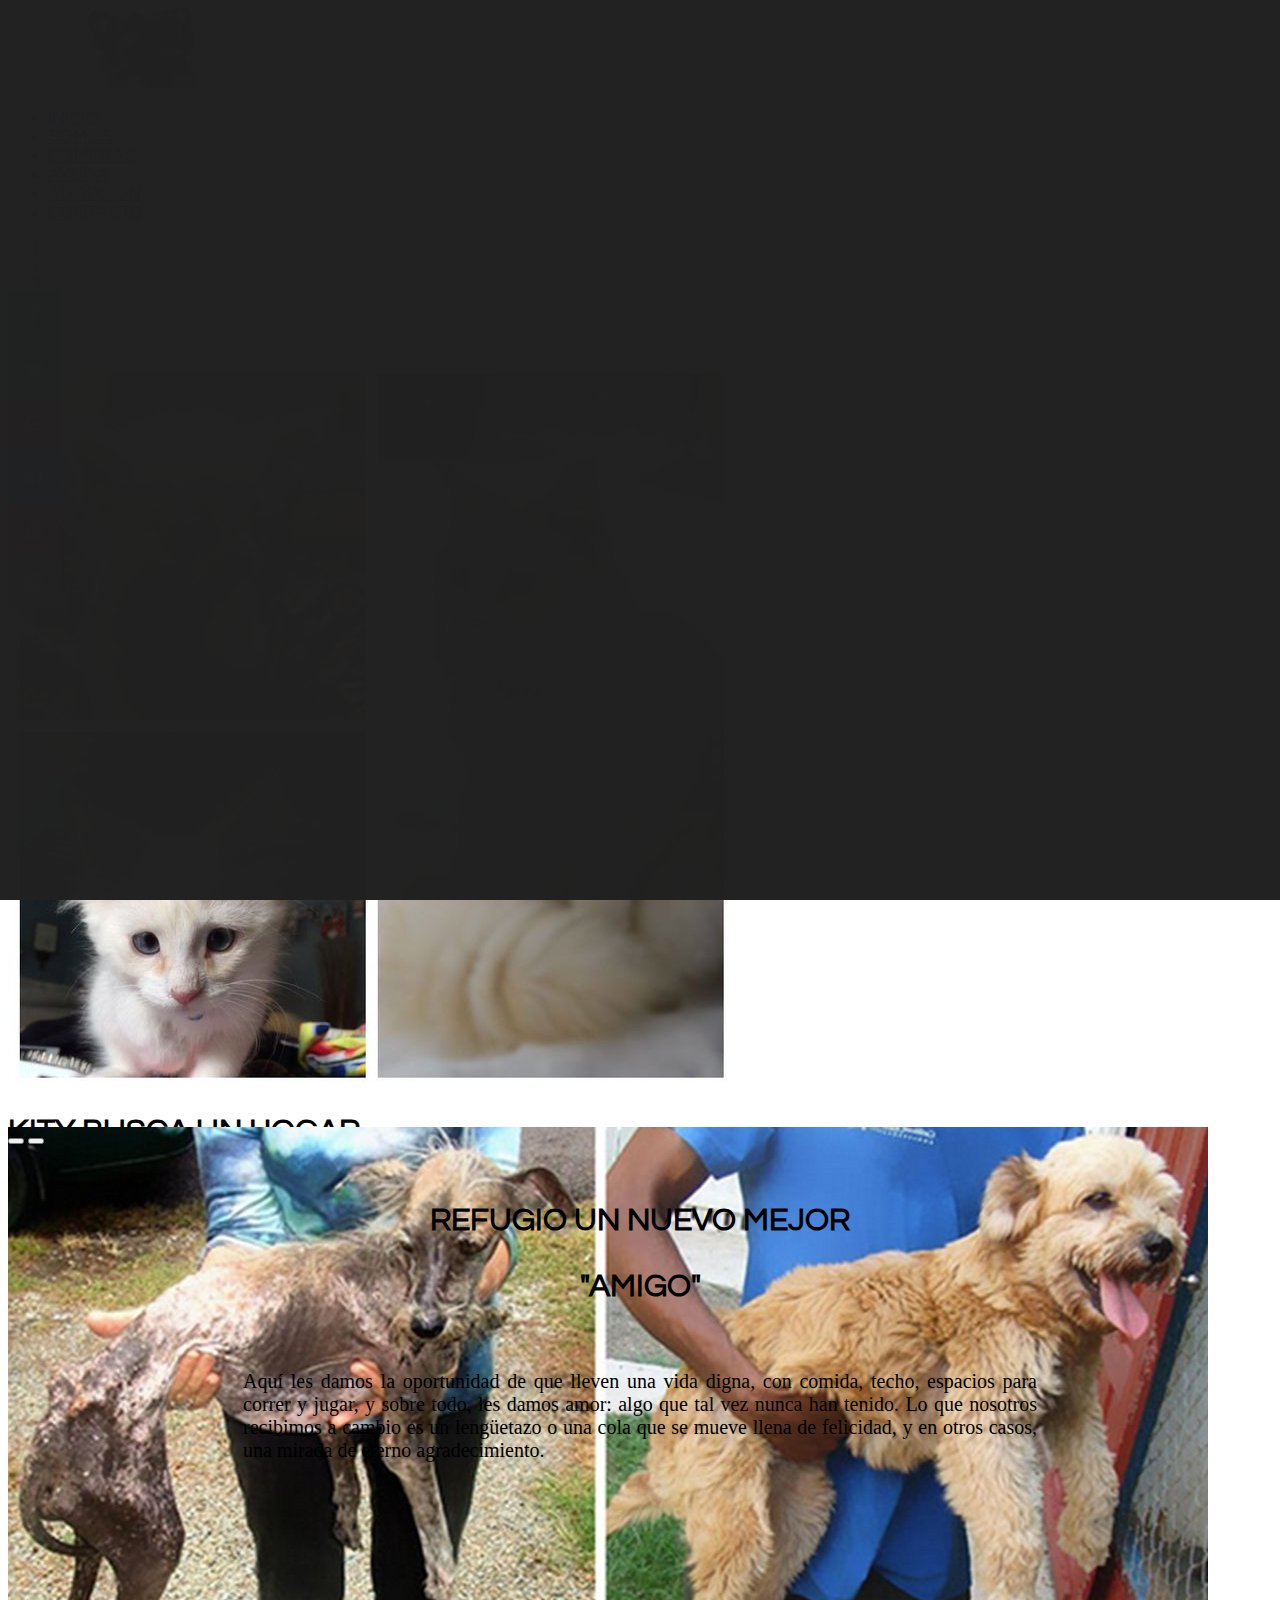
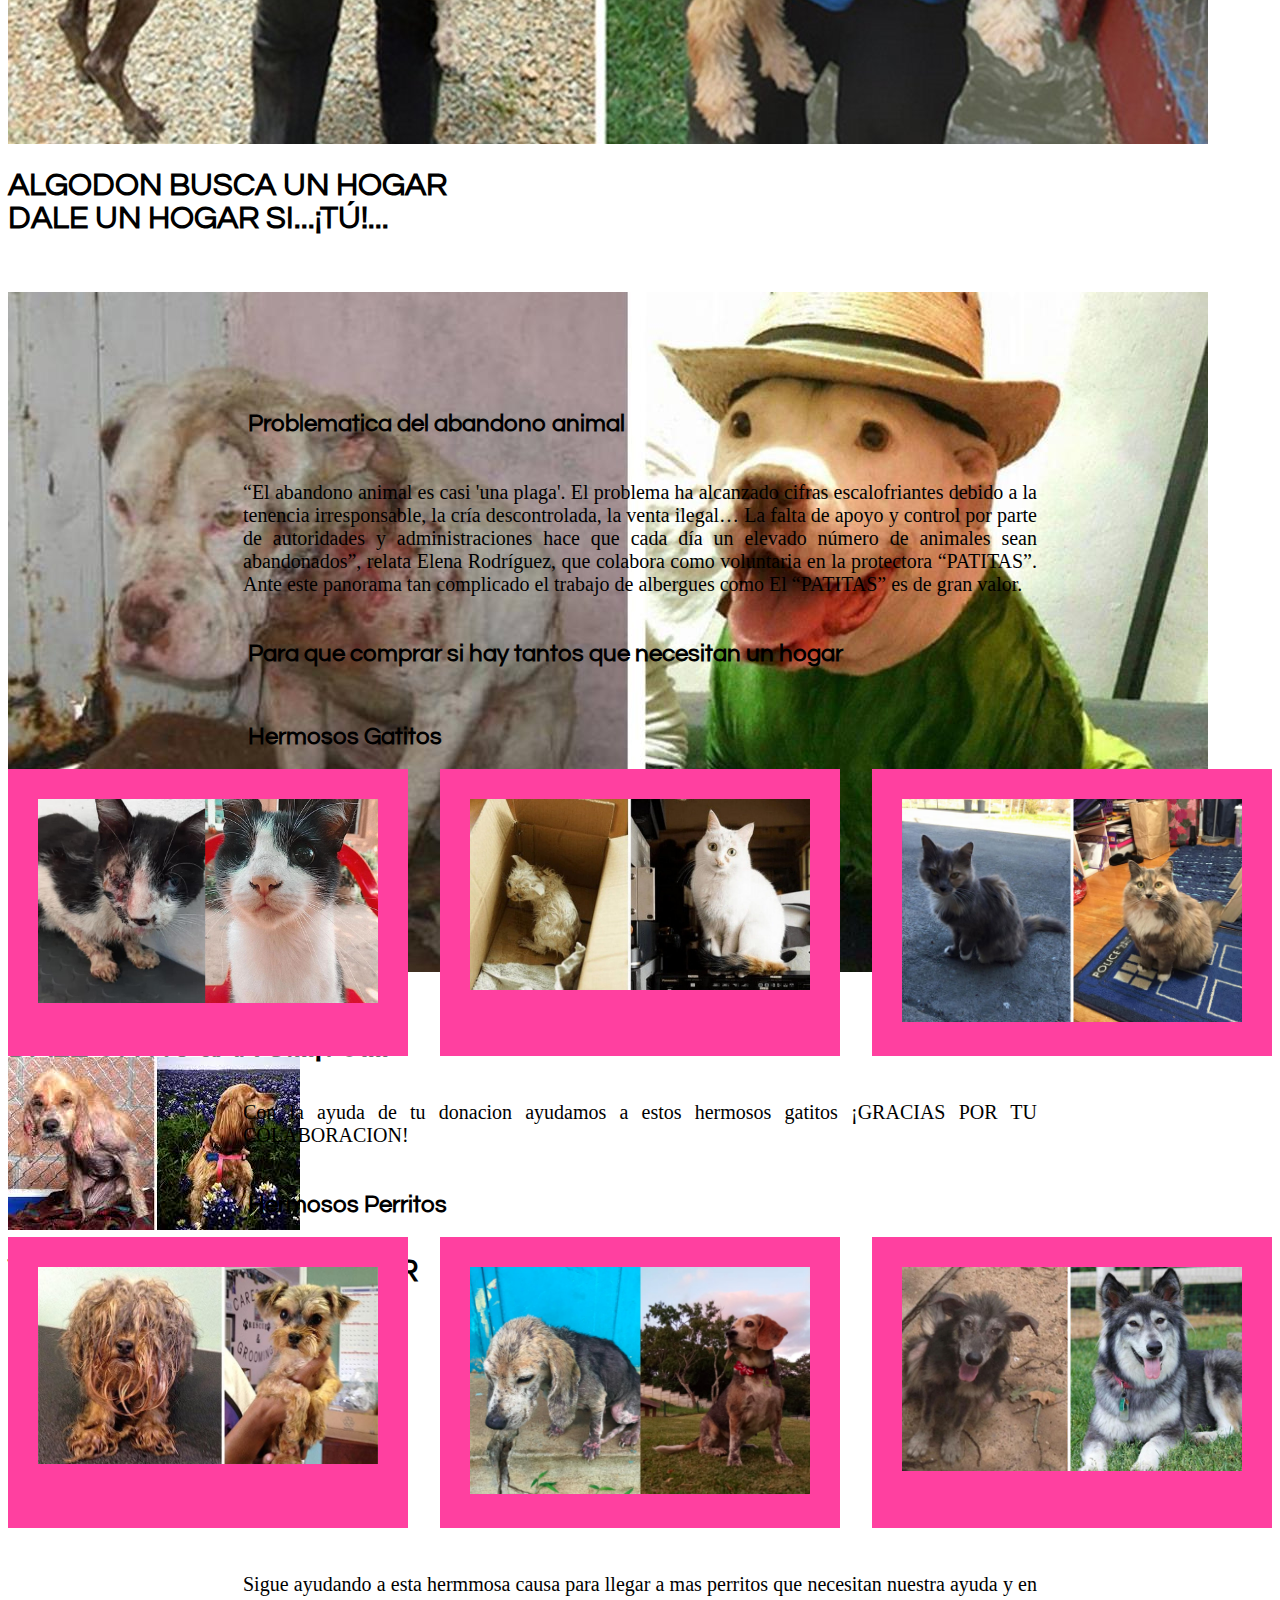
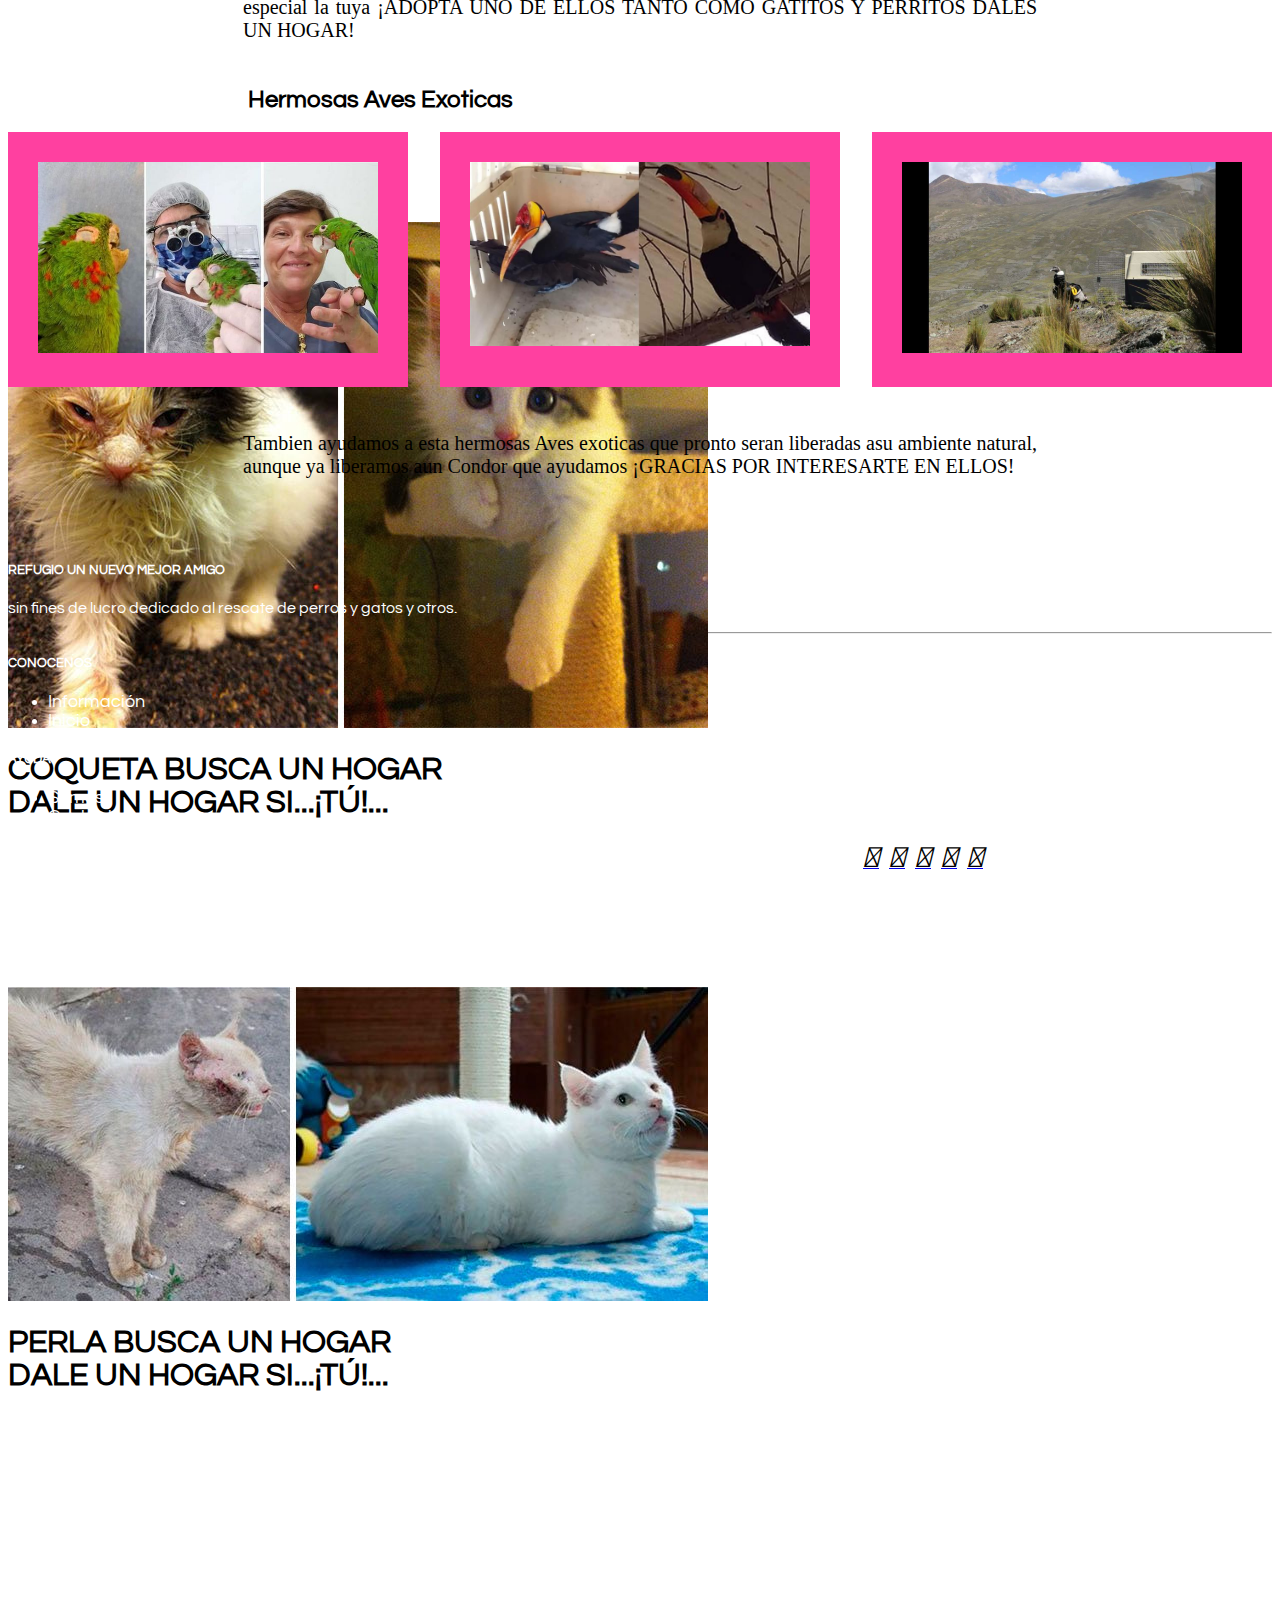
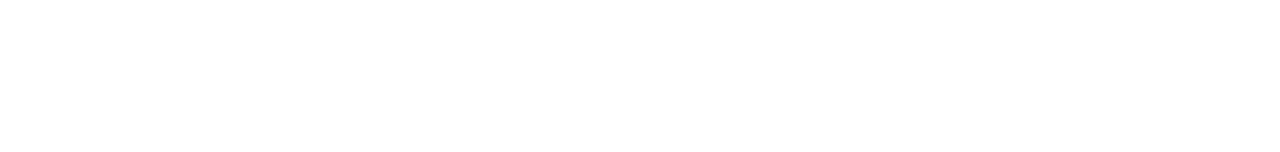
<file: index.html>
<!DOCTYPE html>
<html lang="en">
  <head>
    <meta charset="UTF-8" />
    <meta http-equiv="X-UA-Compatible" content="IE=edge" />

    <meta name="viewport" content="width=device-width, initial-scale=1">
    <link rel="stylesheet"
      href="https://cdn.jsdelivr.net/npm/bootstrap@4.6.1/dist/css/bootstrap.min.css"
      integrity="sha384-zCbKRCUGaJDkqS1kPbPd7TveP5iyJE0EjAuZQTgFLD2ylzuqKfdKlfG/eSrtxUkn"
      crossorigin="anonymous"/>
    <link rel="stylesheet" href="estilos.css" />
	<link rel="stylesheet" href="estilos2.css" />
    <link
      rel="stylesheet"
      href="https://cdnjs.cloudflare.com/ajax/libs/font-awesome/6.0.0-beta2/css/all.min.css"
      integrity="sha512-YWzhKL2whUzgiheMoBFwW8CKV4qpHQAEuvilg9FAn5VJUDwKZZxkJNuGM4XkWuk94WCrrwslk8yWNGmY1EduTA=="
      crossorigin="anonymous"
      referrerpolicy="no-referrer"/>

<link rel="stylesheet" href="https://cdnjs.cloudflare.com/ajax/libs/font-awesome/4.7.0/css/font-awesome.min.css">
    <link href="https://unpkg.com/aos@2.3.1/dist/aos.css" rel="stylesheet" />
     <link href="https://fonts.googleapis.com/css2?family=Questrial&display=swap" rel="stylesheet">
    <script src="https://unpkg.com/aos@2.3.1/dist/aos.js"></script>
    
    <title>REFUGIO UN NUEVO MEJOR "AMIGO"</title>

  </head>
  <body>
<div class="icon-bar">
  <a href="https://www.facebook.com/" class="facebook"><i class="fa fa-facebook"></i></a> 
  <a href="https://twitter.com/" class="twitter"><i class="fa fa-twitter"></i></a> 
  <a href="https://www.google.com/" class="google"><i class="fa fa-google"></i></a> 
  <a href="https://cl.linkedin.com/" class="linkedin"><i class="fa fa-linkedin"></i></a>
  <a href="https://www.youtube.com/" class="youtube"><i class="fa fa-youtube"></i></a> 
  <a href="https://wa.me/" class="whatsapp"><i class="fa fa-whatsapp"></i></a>
</div>
    <script>
      AOS.init();
    </script>
<nav class="navbar navbar-expand-lg navbar-light bg-light w-90 p-3 sticky-top">
  <img src="power/icono.png" class="logo">
  <button class="navbar-toggler" type="button" data-toggle="collapse" data-target="#navbarNavDropdown" aria-controls="navbarNavDropdown" aria-expanded="false" aria-label="Toggle navigation">
    <span class="navbar-toggler-icon"></span>
  </button>
  <div class="collapse navbar-collapse flex-row-reverse" id="navbarNavDropdown">
    <ul class="navbar-nav">
      <li class="nav-item">
        <a class="nav-link " href="index1.html">INICIO</a>
      </li>
      <li class="nav-item">
        <a class="nav-link" href="index3.html">SOMOS</a>
      </li>
      <li class="nav-item">
        <a class="nav-link" href="index6.html">COMPRAS</a>
      </li>
      <li class="nav-item">
        <a class="nav-link" href="index4.html">AYUDA</a>
      </li>
      <li class="nav-item">
        <a class="nav-link" href="index5.html">ADOPCION</a>
      </li>
      <li class="nav-item">
        <a class="nav-link" href="index2.html">CONTACTO</a>
      </li>
      
    </ul>
  </div>
</nav>
 <div id="carouselExampleCaptions" class="carousel slide" data-ride="carousel">
  <ol class="carousel-indicators">
    <li data-target="#carouselExampleCaptions" data-slide-to="0" class="active"></li>
    <li data-target="#carouselExampleCaptions" data-slide-to="1"></li>
    <li data-target="#carouselExampleCaptions" data-slide-to="2"></li>
    <li data-target="#carouselExampleCaptions" data-slide-to="3"></li>
    <li data-target="#carouselExampleCaptions" data-slide-to="4"></li>
    <li data-target="#carouselExampleCaptions" data-slide-to="5"></li>
  </ol>
  <div class="carousel-inner slide-banner">
    <div class="carousel-item active slide-banner">
      <img src="power/0.jpg" class="d-block w-100" alt="...">
      <div class="carousel-caption d-none d-md-block">
        <h1 class="men">KITY BUSCA UN HOGAR<br>DALE UN HOGAR SI...¡TÚ!...</h1>
      </div>
    </div>
    <div class="carousel-item slide-banner">
      <img src="power/1.jpg" class="d-block w-100 " alt="...">
      <div class="carousel-caption d-none d-md-block">
        <h1 class="men">ALGODON BUSCA UN HOGAR<br>DALE UN HOGAR SI...¡TÚ!...</h1>

      </div>
    </div>
    <div class="carousel-item slide-banner" >
      <img src="power/2.jpg" class="d-block w-100" alt="...">
      <div class="carousel-caption d-none d-md-block">
        <h1 class="men">RAMBO BUSCA UN HOGAR<br>DALE UN HOGAR SI...¡TÚ!...</h1>
      </div>
    </div>
    <div class="carousel-item slide-banner" >
      <img src="power/3.jpg" class="d-block w-100" alt="...">
      <div class="carousel-caption d-none d-md-block">
        <h1 class="men">VIOLETA BUSCA UN HOGAR<br>DALE UN HOGAR SI...¡TÚ!...</h1>
      </div>
    </div>
    <div class="carousel-item slide-banner" >
      <img src="power/4.jpg" class="d-block w-100" alt="...">
      <div class="carousel-caption d-none d-md-block">
        <h1 class="men">COQUETA BUSCA UN HOGAR<br>DALE UN HOGAR SI...¡TÚ!...</h1>
      </div>
    </div>
	<div class="carousel-item slide-banner" >
      <img src="power/5.jpg" class="d-block w-100" alt="...">
      <div class="carousel-caption d-none d-md-block">
        <h1 class="men">PERLA BUSCA UN HOGAR<br>DALE UN HOGAR SI...¡TÚ!...</h1>
      </div>
    </div>
  </div>

  <button class="carousel-control-prev" type="button" data-target="#carouselExampleCaptions" data-slide="prev">
    <span class="carousel-control-prev-icon" aria-hidden="true"></span>
    <span class="sr-only">Previous</span>
  </button>
  <button class="carousel-control-next" type="button" data-target="#carouselExampleCaptions" data-slide="next">
    <span class="carousel-control-next-icon" aria-hidden="true"></span>
    <span class="sr-only">Next</span>
  </button>
</div>
<br>
<h1 class="center">REFUGIO UN NUEVO MEJOR<br><br> "AMIGO"</h1>
<p class="parrafo">Aquí les damos la oportunidad de que lleven una vida digna, con comida, techo, espacios para correr y jugar, y sobre todo, les damos amor: 
algo que tal vez nunca han tenido. Lo que nosotros recibimos a cambio es un lengüetazo o una cola que se mueve llena de felicidad, y en otros casos, una mirada de eterno agradecimiento.</p>
<img src="power/6.jpg" class="i" data-aos="zoom-in" data-aos-easing="linear" data-aos-duration="1500alt="...">
<h2>Problematica del abandono animal</h2>
<p class="parrafo">“El abandono animal es casi 'una plaga'. El problema ha alcanzado cifras escalofriantes debido a la tenencia irresponsable, la cría descontrolada, la venta ilegal… La falta de apoyo y control por parte de autoridades y administraciones hace que cada día un elevado número de animales sean abandonados”, relata Elena Rodríguez, que colabora como voluntaria en la protectora “PATITAS”. Ante este panorama tan complicado el trabajo de albergues como El “PATITAS” es de gran valor.</p>

<h2>Para que comprar si hay tantos que necesitan un hogar</h2>

<br>

<div style="text-align:center">
  <span class="dot" onclick="currentSlide(1)"></span> 
  <span class="dot" onclick="currentSlide(2)"></span> 
  <span class="dot" onclick="currentSlide(3)"></span> 
</div>
	</div>
  <h2>Hermosos Gatitos </h2>
  <div class="container1">
  <div><a href="power/18.jpg" target="_blank"><img src="power/18.jpg" style="width:100%"></a></div>
  <div><a href="power/19.jpg" target="_blank"><img src="power/19.jpg" style="width:100%"></a></div>
  <div><a href="power/20.jpg" target="_blank"><img src="power/20.jpg" style="width:100%"></a></div>
  </div>
  <p class="parrafo">Con la ayuda de tu donacion ayudamos a estos hermosos gatitos ¡GRACIAS POR TU COLABORACION!</p>
  <h2>Hermosos Perritos</h2>
  <div class="container1">
  <div><a href="power/21.jpg" target="_blank"><img src="power/21.jpg" style="width:100%"></a></div>
  <div><a href="power/22.jpg" target="_blank"><img src="power/22.jpg" style="width:100%"></a></div>
  <div><a href="power/23.jpg" target="_blank"><img src="power/23.jpg" style="width:100%"></a></div>
  </div>
  <p class= "parrafo">Sigue ayudando a esta hermmosa causa para llegar a mas perritos que necesitan nuestra ayuda y en especial la tuya ¡ADOPTA UNO DE ELLOS TANTO COMO GATITOS Y PERRITOS DALES UN HOGAR!</p>
  <h2>Hermosas Aves Exoticas</h2>
  <div class="container1">
  <div><a href="power/24.jpg" target="_blank"><img src="power/24.jpg" style="width:100%"></a></div>
  <div><a href="power/25.jpg" target="_blank"><img src="power/25.jpg" style="width:100%"></a></div>
  <div><a href="power/26.jpg" target="_blank"><img src="power/26.jpg" style="width:100%"></a></div>
  </div>
  <p class="parrafo">Tambien ayudamos a esta hermosas Aves exoticas que pronto seran liberadas asu ambiente natural, aunque ya liberamos aun Condor que ayudamos ¡GRACIAS POR INTERESARTE EN ELLOS!</p>
	
    <!-- Footer -->
    <footer class="footer-copyright text-center py-3 bg-dark b2">
      <br>
      <div class="container-fluid text-center text-md-left">
        <div class="row">
          <div class="offset-1 col-md-5 mt-md-0 mt-3">
            <h5 class="text-uppercase b1">REFUGIO UN NUEVO MEJOR AMIGO</h5>
            <p class="b1">
            sin fines de lucro  dedicado al rescate de perros y gatos y otros.
            </p>
          </div>
          <hr class="clearfix w-100 d-md-none pb-3" />
          <div class="offset-1 col-md-2 mb-md-0 mb-3">
            <h5 class="b11">CONOCENOS</h5>
            <ul class="list-unstyled">
              <li>
                <a href="index2.html" class="b">Información</a>
              </li>
              <li>
                <a href="index1.html" class="b">Inicio</a>
              </li>
            </ul>
          </div>
          <div class="offset-1 col-md-2 mb-md-0 mb-3 ">
            <h5 class="b11">AYUDA</h5>

            <ul class="list-unstyled">
              <li>
                <a href="index2.html" class="b">Somos</a>
              </li>
              <li>
                <a href="index3.html" class="b">Contactos</a>
              </li>
              
            </ul>
          </div>
        </div>
      </div>
      <div class="footer-copyright  py-3 bg-dark">
        <a href="https://www.mancachigomez@gmail.com " class="left b" >S.A.Mancachi.ltda</a>
        <a href="https://www.facebook.com/"><i class="fab fa-facebook i1"></i></a>
        <a href="https://wa.me/"><i class="fab fa-whatsapp i1"></i></a>
        <a href="https://www.youtube.com/"><i class="fab fa-youtube i1"></i></a>
        <a href="https://www.google.com/"><i class="fas fa-envelope i1"></i></a>
        <a href="https://twitter.com/"><i class="fab fa-twitter i1"></i></a>
      </div>

    </footer>
    <script
      src="https://cdn.jsdelivr.net/npm/jquery@3.5.1/dist/jquery.slim.min.js"
      integrity="sha384-DfXdz2htPH0lsSSs5nCTpuj/zy4C+OGpamoFVy38MVBnE+IbbVYUew+OrCXaRkfj"
      crossorigin="anonymous"
    ></script>
    <script
      src="https://cdn.jsdelivr.net/npm/bootstrap@4.6.1/dist/js/bootstrap.bundle.min.js"
      integrity="sha384-fQybjgWLrvvRgtW6bFlB7jaZrFsaBXjsOMm/tB9LTS58ONXgqbR9W8oWht/amnpF"
      crossorigin="anonymous"
    ></script>
  </body>
</html>
</file>
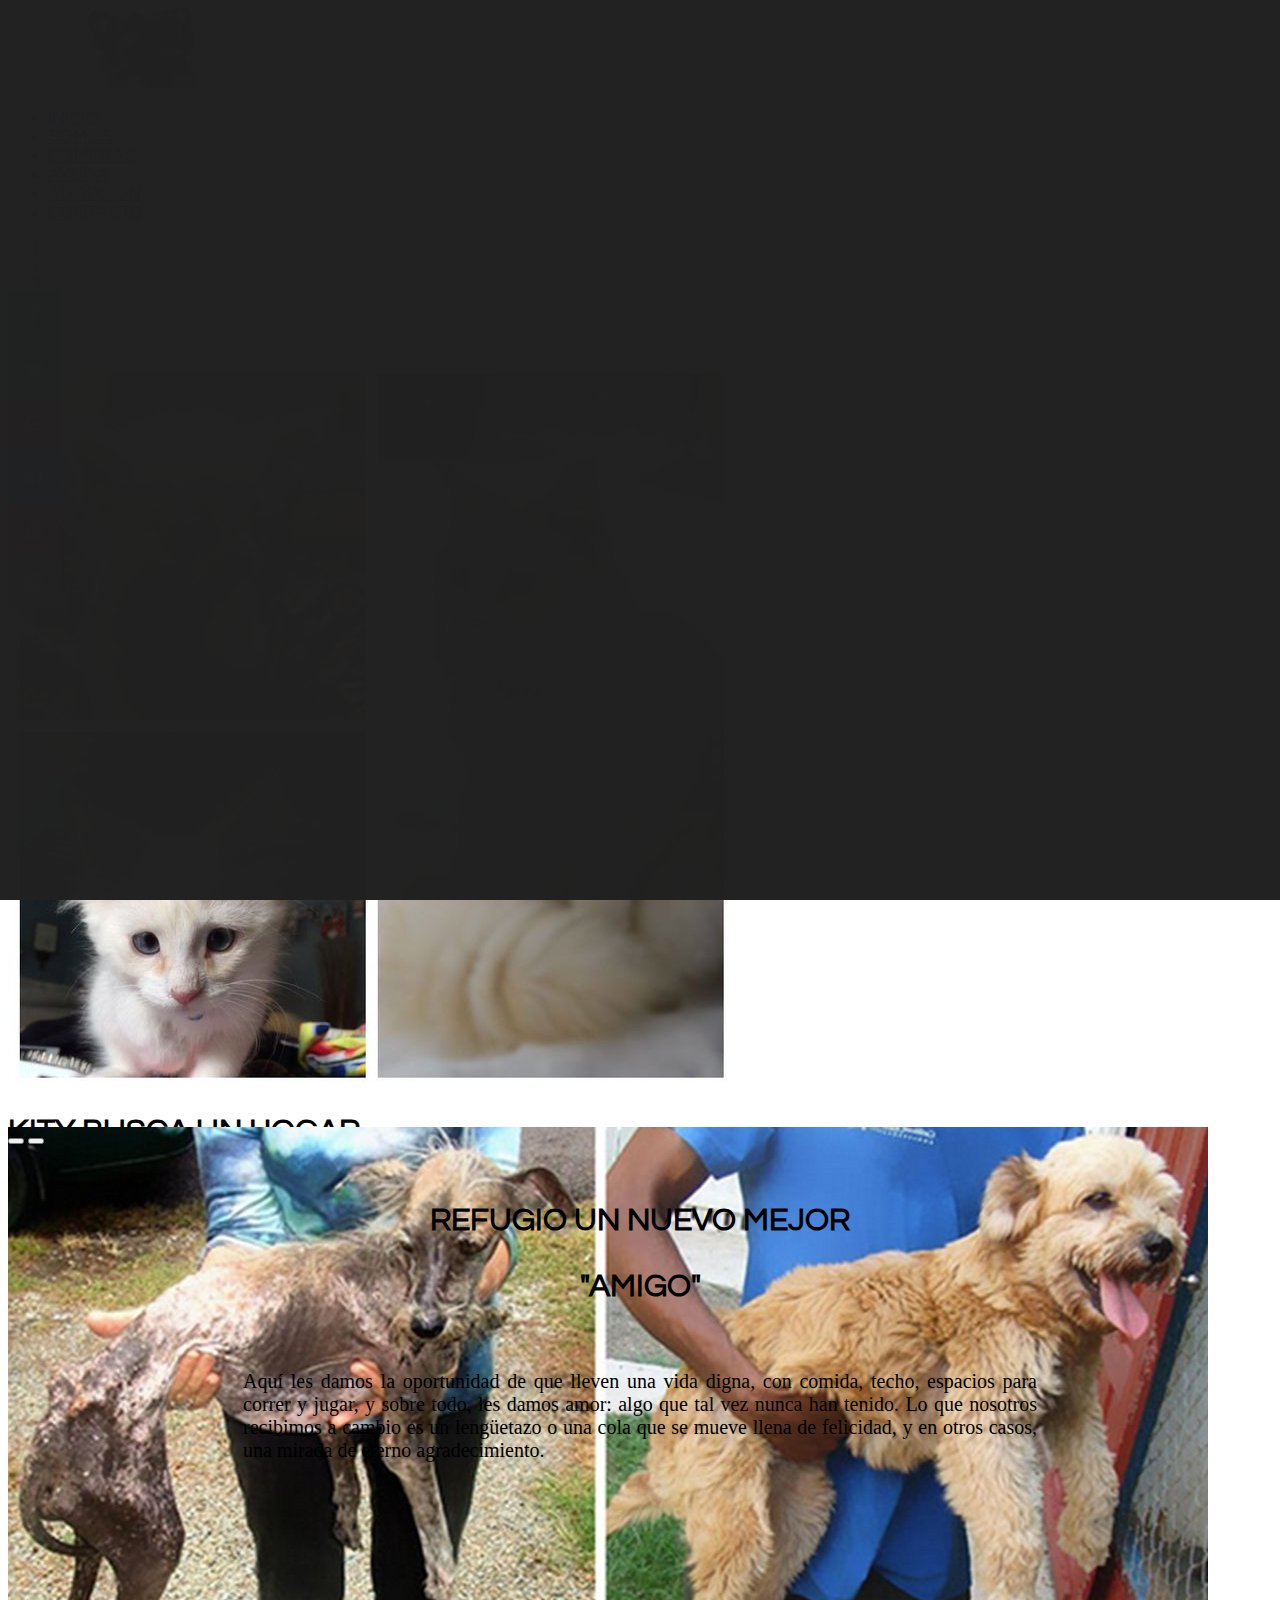
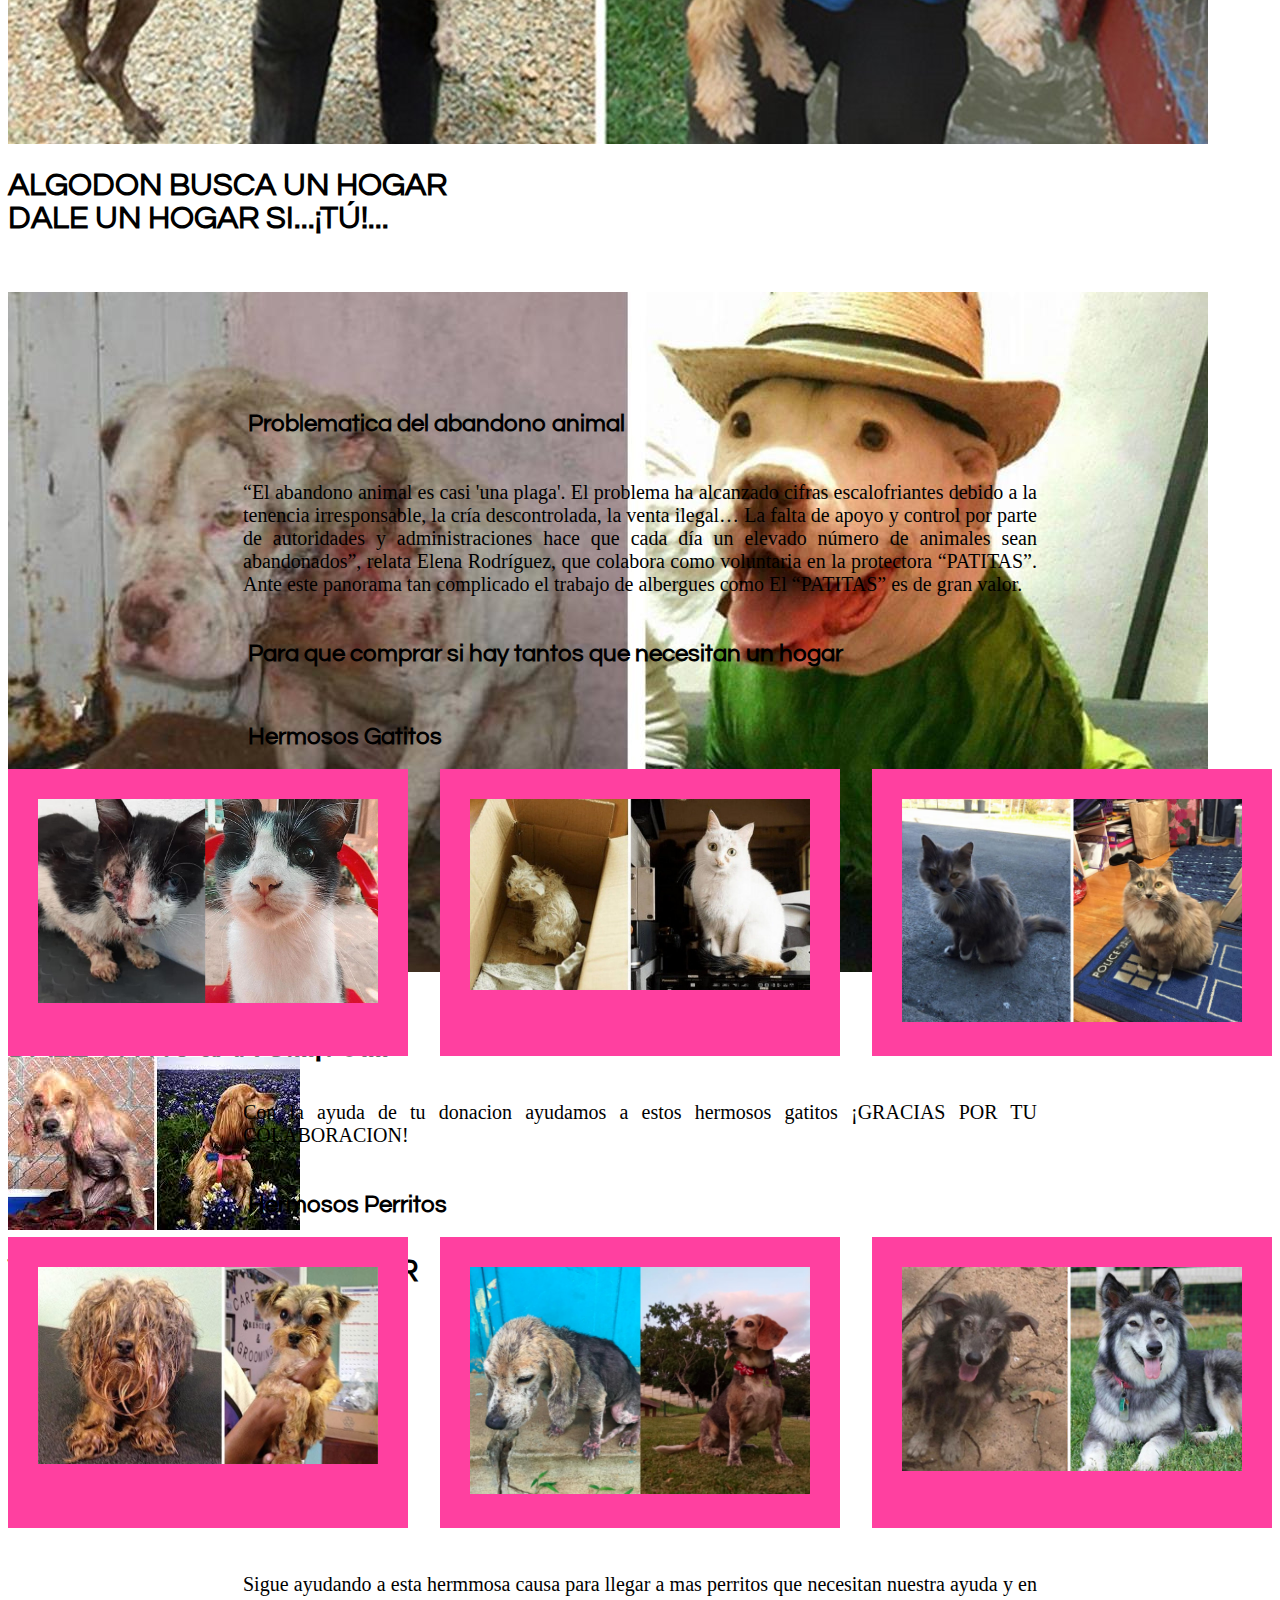
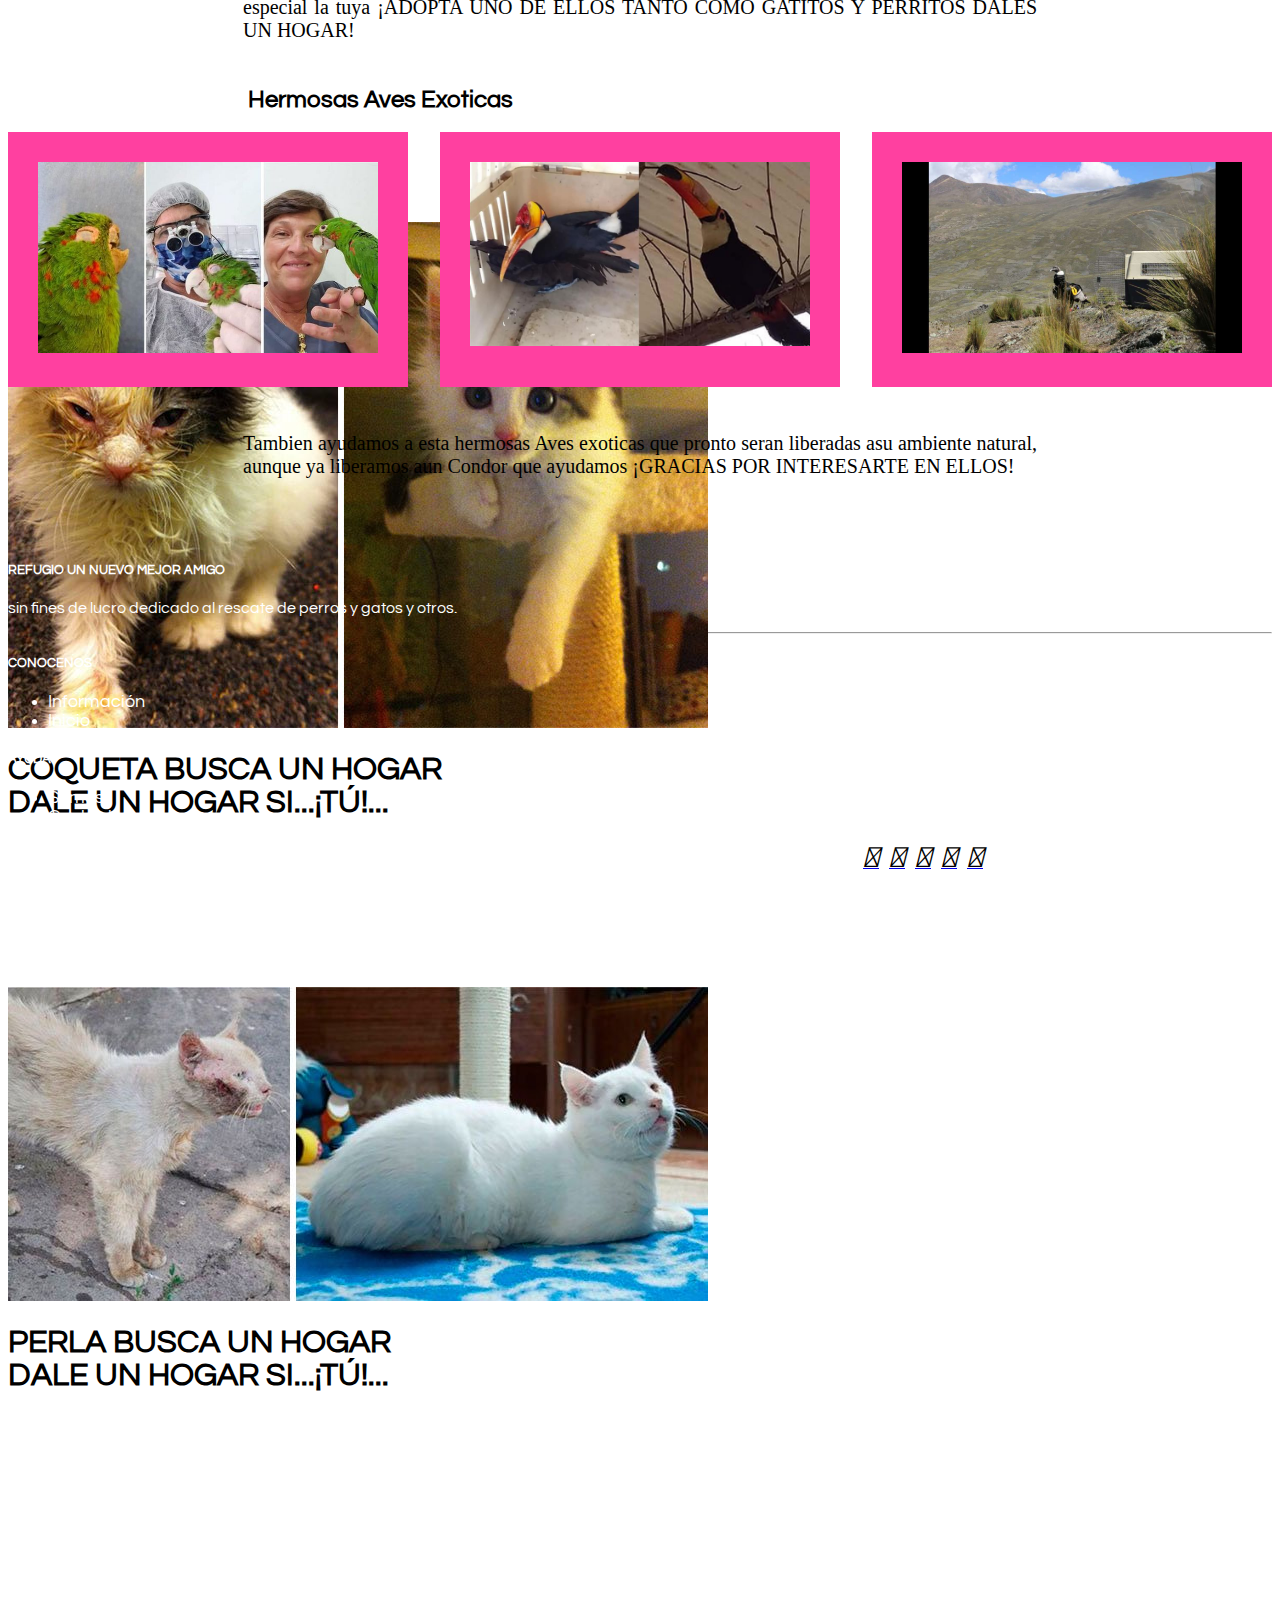
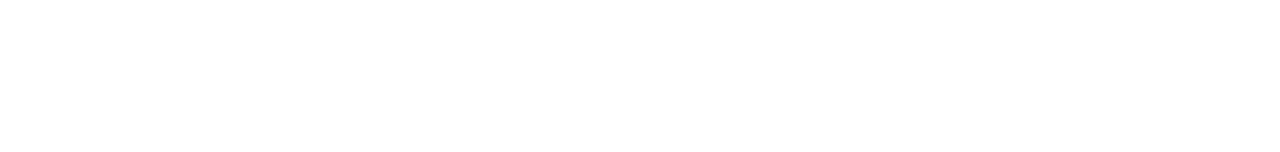
<file: index1.html>
<!DOCTYPE html>
<html lang="en">
  <head>
    <meta charset="UTF-8" />
    <meta http-equiv="X-UA-Compatible" content="IE=edge" />

    <meta name="viewport" content="width=device-width, initial-scale=1">
    <link rel="stylesheet"
      href="https://cdn.jsdelivr.net/npm/bootstrap@4.6.1/dist/css/bootstrap.min.css"
      integrity="sha384-zCbKRCUGaJDkqS1kPbPd7TveP5iyJE0EjAuZQTgFLD2ylzuqKfdKlfG/eSrtxUkn"
      crossorigin="anonymous"/>
    <link rel="stylesheet" href="estilos.css" />
	<link rel="stylesheet" href="estilos2.css" />
    <link
      rel="stylesheet"
      href="https://cdnjs.cloudflare.com/ajax/libs/font-awesome/6.0.0-beta2/css/all.min.css"
      integrity="sha512-YWzhKL2whUzgiheMoBFwW8CKV4qpHQAEuvilg9FAn5VJUDwKZZxkJNuGM4XkWuk94WCrrwslk8yWNGmY1EduTA=="
      crossorigin="anonymous"
      referrerpolicy="no-referrer"/>

<link rel="stylesheet" href="https://cdnjs.cloudflare.com/ajax/libs/font-awesome/4.7.0/css/font-awesome.min.css">
    <link href="https://unpkg.com/aos@2.3.1/dist/aos.css" rel="stylesheet" />
     <link href="https://fonts.googleapis.com/css2?family=Questrial&display=swap" rel="stylesheet">
    <script src="https://unpkg.com/aos@2.3.1/dist/aos.js"></script>
    
    <title>REFUGIO UN NUEVO MEJOR "AMIGO"</title>

  </head>
  <body>
<div class="icon-bar">
  <a href="https://www.facebook.com/" class="facebook"><i class="fa fa-facebook"></i></a> 
  <a href="https://twitter.com/" class="twitter"><i class="fa fa-twitter"></i></a> 
  <a href="https://www.google.com/" class="google"><i class="fa fa-google"></i></a> 
  <a href="https://cl.linkedin.com/" class="linkedin"><i class="fa fa-linkedin"></i></a>
  <a href="https://www.youtube.com/" class="youtube"><i class="fa fa-youtube"></i></a> 
  <a href="https://wa.me/78860865" class="whatsapp"><i class="fa fa-whatsapp"></i></a>
</div>
    <script>
      AOS.init();
    </script>
<nav class="navbar navbar-expand-lg navbar-light bg-light w-90 p-3 sticky-top">
  <img src="power/icono.png" class="logo">
  <button class="navbar-toggler" type="button" data-toggle="collapse" data-target="#navbarNavDropdown" aria-controls="navbarNavDropdown" aria-expanded="false" aria-label="Toggle navigation">
    <span class="navbar-toggler-icon"></span>
  </button>
  <div class="collapse navbar-collapse flex-row-reverse" id="navbarNavDropdown">
    <ul class="navbar-nav">
      <li class="nav-item">
        <a class="nav-link " href="index1.html">INICIO</a>
      </li>
      <li class="nav-item">
        <a class="nav-link" href="index3.html">SOMOS</a>
      </li>
      <li class="nav-item">
        <a class="nav-link" href="index6.html">COMPRAS</a>
      </li>
      <li class="nav-item">
        <a class="nav-link" href="index4.html">AYUDA</a>
      </li>
      <li class="nav-item">
        <a class="nav-link" href="index5.html">ADOPCION</a>
      </li>
      <li class="nav-item">
        <a class="nav-link" href="index2.html">CONTACTO</a>
      </li>
      
    </ul>
  </div>
</nav>
 <div id="carouselExampleCaptions" class="carousel slide" data-ride="carousel">
  <ol class="carousel-indicators">
    <li data-target="#carouselExampleCaptions" data-slide-to="0" class="active"></li>
    <li data-target="#carouselExampleCaptions" data-slide-to="1"></li>
    <li data-target="#carouselExampleCaptions" data-slide-to="2"></li>
    <li data-target="#carouselExampleCaptions" data-slide-to="3"></li>
    <li data-target="#carouselExampleCaptions" data-slide-to="4"></li>
    <li data-target="#carouselExampleCaptions" data-slide-to="5"></li>
  </ol>
  <div class="carousel-inner slide-banner">
    <div class="carousel-item active slide-banner">
      <img src="power/0.jpg" class="d-block w-100" alt="...">
      <div class="carousel-caption d-none d-md-block">
        <h1 class="men">KITY BUSCA UN HOGAR<br>DALE UN HOGAR SI...¡TÚ!...</h1>
      </div>
    </div>
    <div class="carousel-item slide-banner">
      <img src="power/1.jpg" class="d-block w-100 " alt="...">
      <div class="carousel-caption d-none d-md-block">
        <h1 class="men">ALGODON BUSCA UN HOGAR<br>DALE UN HOGAR SI...¡TÚ!...</h1>

      </div>
    </div>
    <div class="carousel-item slide-banner" >
      <img src="power/2.jpg" class="d-block w-100" alt="...">
      <div class="carousel-caption d-none d-md-block">
        <h1 class="men">RAMBO BUSCA UN HOGAR<br>DALE UN HOGAR SI...¡TÚ!...</h1>
      </div>
    </div>
    <div class="carousel-item slide-banner" >
      <img src="power/3.jpg" class="d-block w-100" alt="...">
      <div class="carousel-caption d-none d-md-block">
        <h1 class="men">VIOLETA BUSCA UN HOGAR<br>DALE UN HOGAR SI...¡TÚ!...</h1>
      </div>
    </div>
    <div class="carousel-item slide-banner" >
      <img src="power/4.jpg" class="d-block w-100" alt="...">
      <div class="carousel-caption d-none d-md-block">
        <h1 class="men">COQUETA BUSCA UN HOGAR<br>DALE UN HOGAR SI...¡TÚ!...</h1>
      </div>
    </div>
	<div class="carousel-item slide-banner" >
      <img src="power/5.jpg" class="d-block w-100" alt="...">
      <div class="carousel-caption d-none d-md-block">
        <h1 class="men">PERLA BUSCA UN HOGAR<br>DALE UN HOGAR SI...¡TÚ!...</h1>
      </div>
    </div>
  </div>

  <button class="carousel-control-prev" type="button" data-target="#carouselExampleCaptions" data-slide="prev">
    <span class="carousel-control-prev-icon" aria-hidden="true"></span>
    <span class="sr-only">Previous</span>
  </button>
  <button class="carousel-control-next" type="button" data-target="#carouselExampleCaptions" data-slide="next">
    <span class="carousel-control-next-icon" aria-hidden="true"></span>
    <span class="sr-only">Next</span>
  </button>
</div>
<br>
<h1 class="center">REFUGIO UN NUEVO MEJOR<br><br> "AMIGO"</h1>
<p class="parrafo">Aquí les damos la oportunidad de que lleven una vida digna, con comida, techo, espacios para correr y jugar, y sobre todo, les damos amor: 
algo que tal vez nunca han tenido. Lo que nosotros recibimos a cambio es un lengüetazo o una cola que se mueve llena de felicidad, y en otros casos, una mirada de eterno agradecimiento.</p>
<img src="power/6.jpg" class="i" data-aos="zoom-in" data-aos-easing="linear" data-aos-duration="1500alt="...">
<h2>Problematica del abandono animal</h2>
<p class="parrafo">“El abandono animal es casi 'una plaga'. El problema ha alcanzado cifras escalofriantes debido a la tenencia irresponsable, la cría descontrolada, la venta ilegal… La falta de apoyo y control por parte de autoridades y administraciones hace que cada día un elevado número de animales sean abandonados”, relata Elena Rodríguez, que colabora como voluntaria en la protectora “PATITAS”. Ante este panorama tan complicado el trabajo de albergues como El “PATITAS” es de gran valor.</p>

<h2>Para que comprar si hay tantos que necesitan un hogar</h2>

<br>

<div style="text-align:center">
  <span class="dot" onclick="currentSlide(1)"></span> 
  <span class="dot" onclick="currentSlide(2)"></span> 
  <span class="dot" onclick="currentSlide(3)"></span> 
</div>
	</div>
  <h2>Hermosos Gatitos </h2>
  <div class="container1">
  <div><a href="power/18.jpg" target="_blank"><img src="power/18.jpg" style="width:100%"></a></div>
  <div><a href="power/19.jpg" target="_blank"><img src="power/19.jpg" style="width:100%"></a></div>
  <div><a href="power/20.jpg" target="_blank"><img src="power/20.jpg" style="width:100%"></a></div>
  </div>
  <p class="parrafo">Con la ayuda de tu donacion ayudamos a estos hermosos gatitos ¡GRACIAS POR TU COLABORACION!</p>
  <h2>Hermosos Perritos</h2>
  <div class="container1">
  <div><a href="power/21.jpg" target="_blank"><img src="power/21.jpg" style="width:100%"></a></div>
  <div><a href="power/22.jpg" target="_blank"><img src="power/22.jpg" style="width:100%"></a></div>
  <div><a href="power/23.jpg" target="_blank"><img src="power/23.jpg" style="width:100%"></a></div>
  </div>
  <p class= "parrafo">Sigue ayudando a esta hermmosa causa para llegar a mas perritos que necesitan nuestra ayuda y en especial la tuya ¡ADOPTA UNO DE ELLOS TANTO COMO GATITOS Y PERRITOS DALES UN HOGAR!</p>
  <h2>Hermosas Aves Exoticas</h2>
  <div class="container1">
  <div><a href="power/24.jpg" target="_blank"><img src="power/24.jpg" style="width:100%"></a></div>
  <div><a href="power/25.jpg" target="_blank"><img src="power/25.jpg" style="width:100%"></a></div>
  <div><a href="power/26.jpg" target="_blank"><img src="power/26.jpg" style="width:100%"></a></div>
  </div>
  <p class="parrafo">Tambien ayudamos a esta hermosas Aves exoticas que pronto seran liberadas asu ambiente natural, aunque ya liberamos aun Condor que ayudamos ¡GRACIAS POR INTERESARTE EN ELLOS!</p>
	
    <!-- Footer -->
    <footer class="footer-copyright text-center py-3 bg-dark b2">
      <br>
      <div class="container-fluid text-center text-md-left">
        <div class="row">
          <div class="offset-1 col-md-5 mt-md-0 mt-3">
            <h5 class="text-uppercase b1">REFUGIO UN NUEVO MEJOR AMIGO</h5>
            <p class="b1">
            sin fines de lucro  dedicado al rescate de perros y gatos y otros.
            </p>
          </div>
          <hr class="clearfix w-100 d-md-none pb-3" />
          <div class="offset-1 col-md-2 mb-md-0 mb-3">
            <h5 class="b11">CONOCENOS</h5>
            <ul class="list-unstyled">
              <li>
                <a href="index2.html" class="b">Información</a>
              </li>
              <li>
                <a href="index1.html" class="b">Inicio</a>
              </li>
            </ul>
          </div>
          <div class="offset-1 col-md-2 mb-md-0 mb-3 ">
            <h5 class="b11">AYUDA</h5>

            <ul class="list-unstyled">
              <li>
                <a href="index2.html" class="b">Somos</a>
              </li>
              <li>
                <a href="index3.html" class="b">Contactos</a>
              </li>
              
            </ul>
          </div>
        </div>
      </div>
      <div class="footer-copyright  py-3 bg-dark">
        <a href="https://www.mancachigomez@gmail.com " class="left b" >A.S.Mancachi.ltda</a>
        <a href="https://www.facebook.com/"><i class="fab fa-facebook i1"></i></a>
        <a href="https://wa.me/78860865"><i class="fab fa-whatsapp i1"></i></a>
        <a href="https://www.youtube.com/"><i class="fab fa-youtube i1"></i></a>
        <a href="https://www.google.com/"><i class="fas fa-envelope i1"></i></a>
        <a href="https://twitter.com/"><i class="fab fa-twitter i1"></i></a>
      </div>

    </footer>
    <script
      src="https://cdn.jsdelivr.net/npm/jquery@3.5.1/dist/jquery.slim.min.js"
      integrity="sha384-DfXdz2htPH0lsSSs5nCTpuj/zy4C+OGpamoFVy38MVBnE+IbbVYUew+OrCXaRkfj"
      crossorigin="anonymous"
    ></script>
    <script
      src="https://cdn.jsdelivr.net/npm/bootstrap@4.6.1/dist/js/bootstrap.bundle.min.js"
      integrity="sha384-fQybjgWLrvvRgtW6bFlB7jaZrFsaBXjsOMm/tB9LTS58ONXgqbR9W8oWht/amnpF"
      crossorigin="anonymous"
    ></script>
  </body>
</html>
</file>
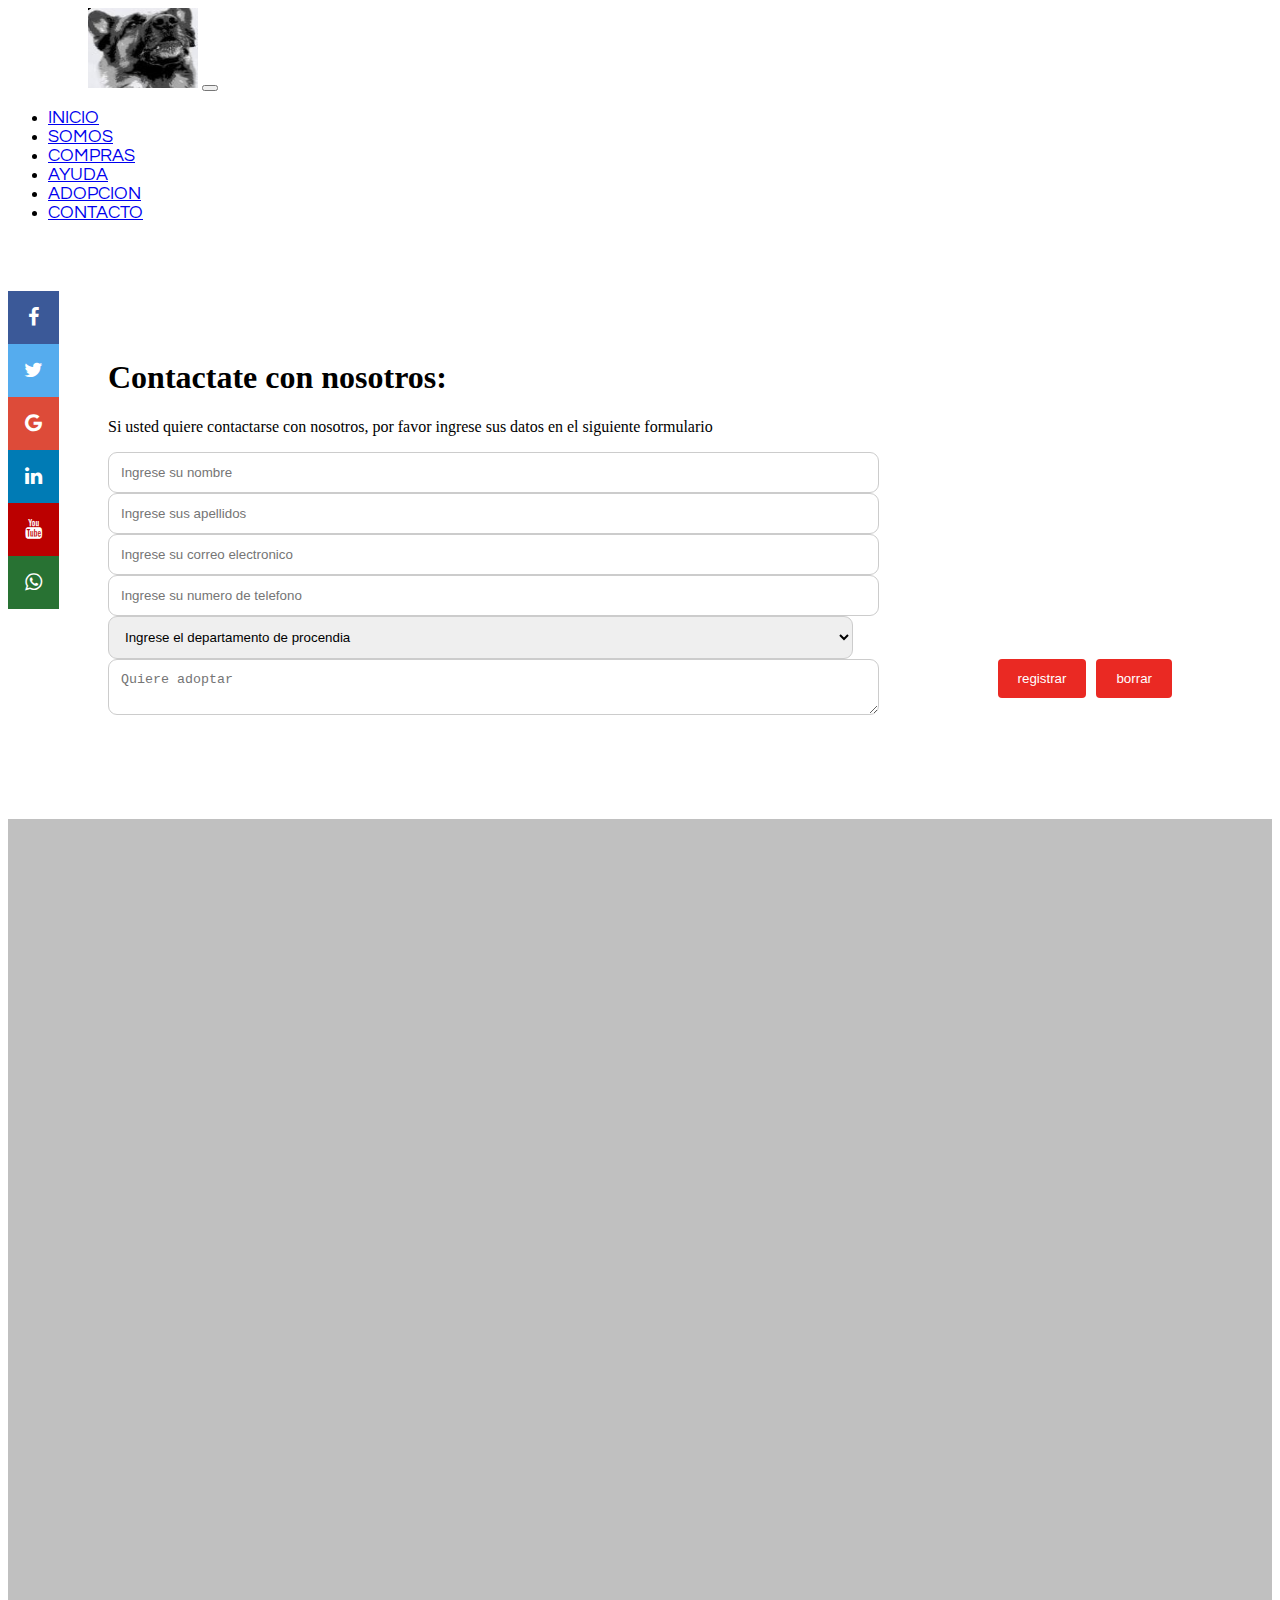
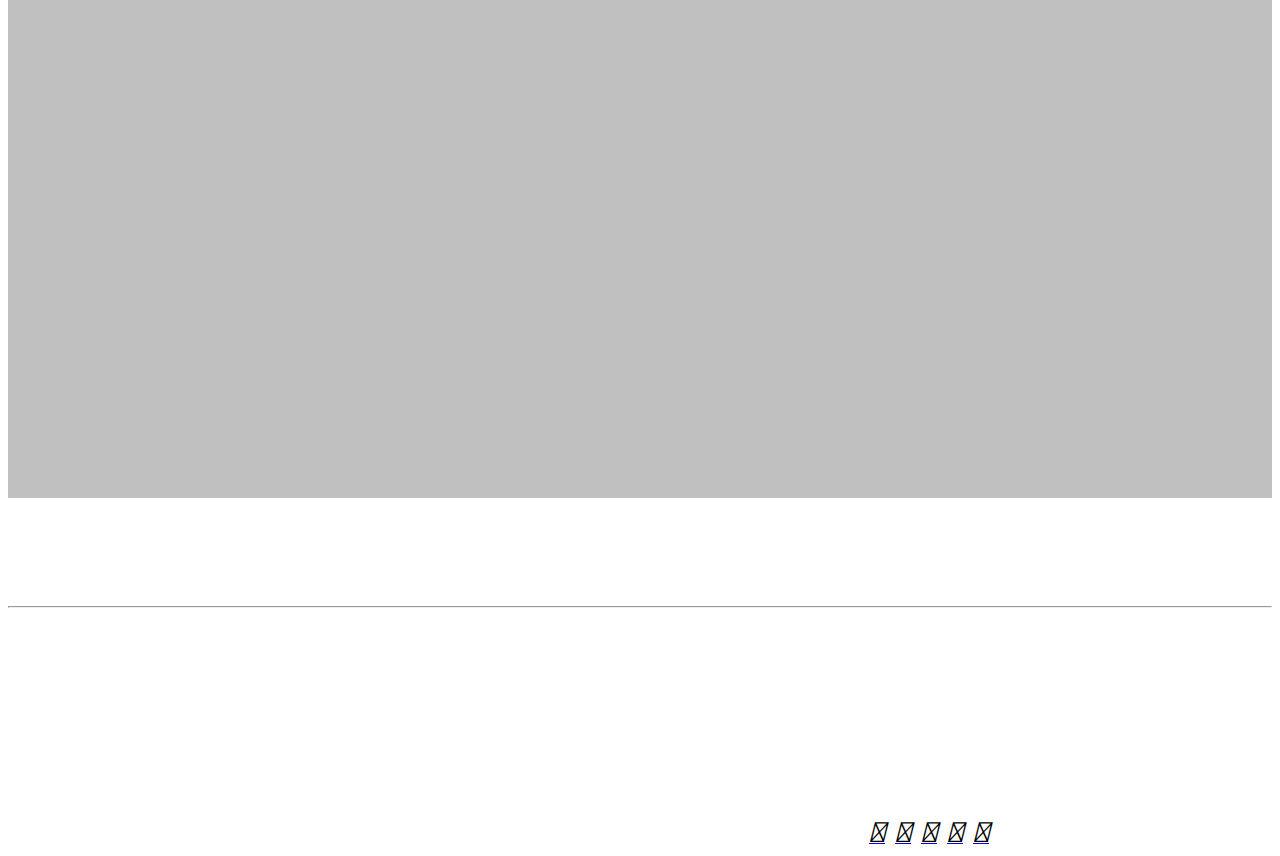
<file: index2.html>
<!DOCTYPE html>
<html lang="en">
  <head>
    <meta charset="UTF-8" />
    <meta http-equiv="X-UA-Compatible" content="IE=edge" />

    <meta name="viewport" content="width=device-width, initial-scale=1">
    <link rel="stylesheet"
      href="https://cdn.jsdelivr.net/npm/bootstrap@4.6.1/dist/css/bootstrap.min.css"
      integrity="sha384-zCbKRCUGaJDkqS1kPbPd7TveP5iyJE0EjAuZQTgFLD2ylzuqKfdKlfG/eSrtxUkn"
      crossorigin="anonymous"/>
    <link rel="stylesheet" href="estilos.css" />
    <link
      rel="stylesheet"
      href="https://cdnjs.cloudflare.com/ajax/libs/font-awesome/6.0.0-beta2/css/all.min.css"
      integrity="sha512-YWzhKL2whUzgiheMoBFwW8CKV4qpHQAEuvilg9FAn5VJUDwKZZxkJNuGM4XkWuk94WCrrwslk8yWNGmY1EduTA=="
      crossorigin="anonymous"
      referrerpolicy="no-referrer"/>

<link rel="stylesheet" href="https://cdnjs.cloudflare.com/ajax/libs/font-awesome/4.7.0/css/font-awesome.min.css">
    <link href="https://unpkg.com/aos@2.3.1/dist/aos.css" rel="stylesheet" />
     <link href="https://fonts.googleapis.com/css2?family=Questrial&display=swap" rel="stylesheet">
    <script src="https://unpkg.com/aos@2.3.1/dist/aos.js"></script>
    
    <title>REFUGIO UN NUEVO MEJOR "AMIGO"</title>

  </head>
   <body>
<div class="icon-bar">
  <a href="https://www.facebook.com/" class="facebook"><i class="fa fa-facebook"></i></a> 
  <a href="https://twitter.com/" class="twitter"><i class="fa fa-twitter"></i></a> 
  <a href="https://www.google.com/" class="google"><i class="fa fa-google"></i></a> 
  <a href="https://cl.linkedin.com/" class="linkedin"><i class="fa fa-linkedin"></i></a>
  <a href="https://www.youtube.com/" class="youtube"><i class="fa fa-youtube"></i></a> 
  <a href="https://wa.me/" class="whatsapp"><i class="fa fa-whatsapp"></i></a>
</div>
    <script>
      AOS.init();
    </script>
<nav class="navbar navbar-expand-lg navbar-light bg-light w-90 p-3 sticky-top">
  <img src="power/icono.png" class="logo">
  <button class="navbar-toggler" type="button" data-toggle="collapse" data-target="#navbarNavDropdown" aria-controls="navbarNavDropdown" aria-expanded="false" aria-label="Toggle navigation">
    <span class="navbar-toggler-icon"></span>
  </button>
  <div class="collapse navbar-collapse flex-row-reverse" id="navbarNavDropdown">
    <ul class="navbar-nav">
      <li class="nav-item">
        <a class="nav-link " href="index1.html">INICIO</a>
      </li>
      <li class="nav-item">
        <a class="nav-link" href="index3.html">SOMOS</a>
      </li>
      <li class="nav-item">
        <a class="nav-link" href="index6.html">COMPRAS</a>
      </li>
      <li class="nav-item">
        <a class="nav-link" href="index4.html">AYUDA</a>
      </li>
      <li class="nav-item">
        <a class="nav-link" href="index5.html">ADOPCION</a>
      </li>
      <li class="nav-item">
        <a class="nav-link" href="index2.html">CONTACTO</a>
      </li>
      
    </ul>
  </div>
</nav>



<section>
		<article class="aconteiner">
			<h1>Contactate con nosotros:</h1>
			<p>Si usted quiere contactarse con nosotros, por favor ingrese sus datos en el siguiente formulario</p>
			
			<form class="reg">
				<input class="qst" type="text" name="nombre" placeholder="Ingrese su nombre">
				<input class="qst" type="text" name="apellido" placeholder="Ingrese sus apellidos">
				<input class="qst" type="email" name="correo" placeholder="Ingrese su correo electronico">
				<input class="qst" type="text" name="telefono" placeholder="Ingrese su numero de telefono">
				<select class="qst" name="pais">
					<option disabled selected>Ingrese el departamento de procendia</option>
					<option>La Paz</option>
					<option>Beni</option>
					<option>Chuquisaca</option>
					<option>Cochabamba</option>
					<option>Oruro</option>
					<option>Pando</option>
					<option>Potosi</option>
					<option>Santa Cruz</option>
					<option>Tarija</option>
					<option>Pais Extranjero</option>
					
				</select>
				<textarea class="qst" placeholder="Quiere adoptar "></textarea>
				<input class="env" type="reset" value="borrar">
				<input class="env" type="submit" value="registrar">

			</form>

		</article>
	</section>



<section class="products ">
      <div class="container ">
        <div class="row">
          <div
            class="col-md-6"
            data-aos="fade-right"
            data-aos-delay="500"
            data-aos-duration="1000"
          >
            
            <div class="left-side ">
            <div class="address details ">
              <i class="fas fa-map-marker-alt d1"></i>
              <div class="topic d1">DIRECCION:</div>
              <div class="text-one d1">La paz -bolivia</div>
            </div>
            <div class="phone details">
              <i class="fas fa-phone-alt d1"></i>
              <div class="topic d1">TELEFONO:</div>
              <div class="text-one d1">2312644</div>
              <div class="topic d1">CELULAR:</div>
              <div class="text-two d1">78860865</div>
            </div>
            <div class="email details">
              <i class="fas fa-envelope d1"></i>
              <div class="topic d1">CORREO ELECTRONICO:</div>
              <div class="text-one d1">mancachigomez@gmail.com</div>
            </div>
            </div>
            <a href="index3.html"><button  type="button" class="btn btn-light mt-5 t1">Ver mas</button></a>
          </div> 
          <div
            class="col-md-6 "
            data-aos="fade-left"
            data-aos-delay="500"
            data-aos-duration="1000"
          >
           
 
          <img src="power/7.jpg" class="cover" alt="" />
          </div>
          </div>
        </div>
      </div>
    </section>
</section>
   

   


    <!-- Footer -->
    <footer class="footer-copyright text-center py-3 bg-dark b2">
      <br>
      <div class="container-fluid text-center text-md-left">
        <div class="row">
          <div class="offset-1 col-md-5 mt-md-0 mt-3">
            <h5 class="text-uppercase b1">REFUGIO UN NUEVO MEJOR AMIGO</h5>
            <p class="b1">
            Sin fines de lucro dedicado al rescate de perros y gatos y otros.
            </p>
          </div>
          <hr class="clearfix w-100 d-md-none pb-3" />
          <div class="offset-1 col-md-2 mb-md-0 mb-3">
            <h5 class="b11">CONOCENOS</h5>
            <ul class="list-unstyled">
              <li>
                <a href="index2.html" class="b">Información</a>
              </li>
              <li>
                <a href="index1.html" class="b">Inicio</a>
              </li>
            </ul>
          </div>
          <div class="offset-1 col-md-2 mb-md-0 mb-3 ">
            <h5 class="b11">AYUDA</h5>

            <ul class="list-unstyled">
              <li>
                <a href="index3.html" class="b">Somos</a>
              </li>
              <li>
                <a href="index2.html" class="b">Contactos</a>
              </li>

            </ul>
          </div>
        </div>
      </div>
      <div class="footer-copyright  py-3 bg-dark">
        <a href="https://www.mancachigomez@gmail.com " class="left b" >S.A.Mancachi.ltda-</a>
        <a href="https://www.facebook.com/"><i class="fab fa-facebook i1"></i></a>
        <a href="https://wa.me/"><i class="fab fa-whatsapp i1"></i></a>
        <a href="https://www.youtube.com/"><i class="fab fa-youtube i1"></i></a>
        <a href="https://www.google.com/"><i class="fas fa-envelope i1"></i></a>
        <a href="https://twitter.com/"><i class="fab fa-twitter i1"></i></a>
      </div>

    </footer>
    <script
      src="https://cdn.jsdelivr.net/npm/jquery@3.5.1/dist/jquery.slim.min.js"
      integrity="sha384-DfXdz2htPH0lsSSs5nCTpuj/zy4C+OGpamoFVy38MVBnE+IbbVYUew+OrCXaRkfj"
      crossorigin="anonymous"
    ></script>
    <script
      src="https://cdn.jsdelivr.net/npm/bootstrap@4.6.1/dist/js/bootstrap.bundle.min.js"
      integrity="sha384-fQybjgWLrvvRgtW6bFlB7jaZrFsaBXjsOMm/tB9LTS58ONXgqbR9W8oWht/amnpF"
      crossorigin="anonymous"
    ></script>
 </body>
 </html>
</file>
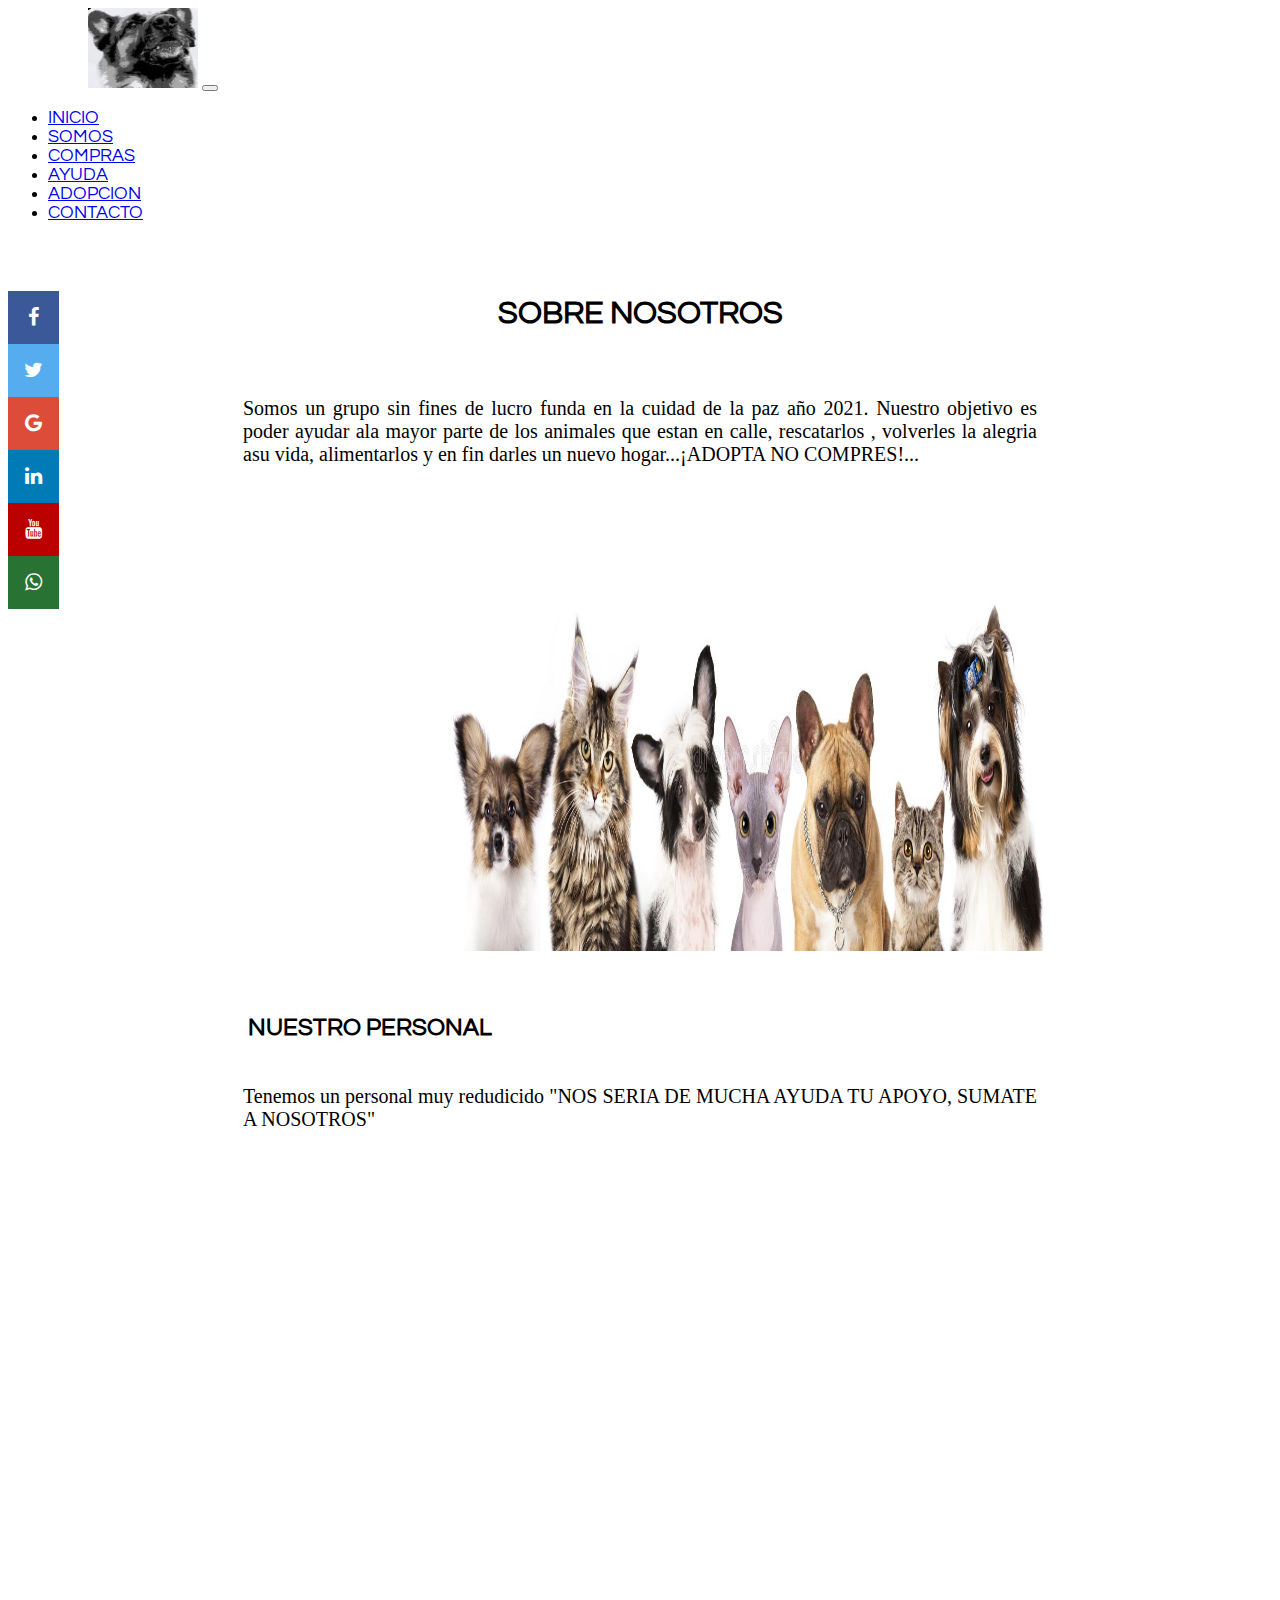
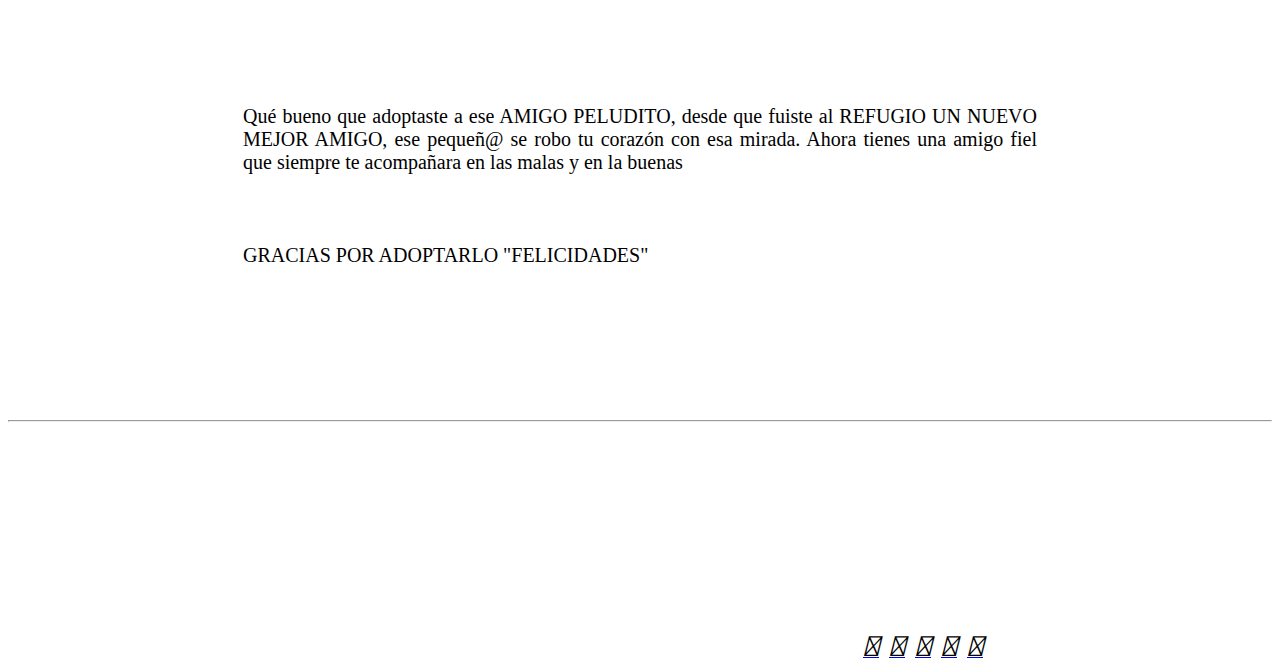
<file: index3.html>
<!DOCTYPE html>
<html lang="en">
  <head>
    <meta charset="UTF-8" />
    <meta http-equiv="X-UA-Compatible" content="IE=edge" />

    <meta name="viewport" content="width=device-width, initial-scale=1">
    <link rel="stylesheet"
      href="https://cdn.jsdelivr.net/npm/bootstrap@4.6.1/dist/css/bootstrap.min.css"
      integrity="sha384-zCbKRCUGaJDkqS1kPbPd7TveP5iyJE0EjAuZQTgFLD2ylzuqKfdKlfG/eSrtxUkn"
      crossorigin="anonymous"/>
    <link rel="stylesheet" href="estilos.css" />
    <link
      rel="stylesheet"
      href="https://cdnjs.cloudflare.com/ajax/libs/font-awesome/6.0.0-beta2/css/all.min.css"
      integrity="sha512-YWzhKL2whUzgiheMoBFwW8CKV4qpHQAEuvilg9FAn5VJUDwKZZxkJNuGM4XkWuk94WCrrwslk8yWNGmY1EduTA=="
      crossorigin="anonymous"
      referrerpolicy="no-referrer"/>

<link rel="stylesheet" href="https://cdnjs.cloudflare.com/ajax/libs/font-awesome/4.7.0/css/font-awesome.min.css">
    <link href="https://unpkg.com/aos@2.3.1/dist/aos.css" rel="stylesheet" />
     <link href="https://fonts.googleapis.com/css2?family=Questrial&display=swap" rel="stylesheet">
    <script src="https://unpkg.com/aos@2.3.1/dist/aos.js"></script>
    
    <title>REFUGIO UN NUEVO MEJOR "AMIGO"</title>

  </head>
   <body>
<div class="icon-bar">
  <a href="https://www.facebook.com/" class="facebook"><i class="fa fa-facebook"></i></a> 
  <a href="https://twitter.com/" class="twitter"><i class="fa fa-twitter"></i></a> 
  <a href="https://www.google.com/" class="google"><i class="fa fa-google"></i></a> 
  <a href="https://cl.linkedin.com/" class="linkedin"><i class="fa fa-linkedin"></i></a>
  <a href="https://www.youtube.com/" class="youtube"><i class="fa fa-youtube"></i></a> 
  <a href="https://wa.me/" class="whatsapp"><i class="fa fa-whatsapp"></i></a>
</div>
    <script>
      AOS.init();
    </script>
<nav class="navbar navbar-expand-lg navbar-light bg-light w-90 p-3 sticky-top">
  <img src="power/icono.png" class="logo">
  <button class="navbar-toggler" type="button" data-toggle="collapse" data-target="#navbarNavDropdown" aria-controls="navbarNavDropdown" aria-expanded="false" aria-label="Toggle navigation">
    <span class="navbar-toggler-icon"></span>
  </button>
  <div class="collapse navbar-collapse flex-row-reverse" id="navbarNavDropdown">
    <ul class="navbar-nav">
      <li class="nav-item">
        <a class="nav-link " href="index1.html">INICIO</a>
      </li>
      <li class="nav-item">
        <a class="nav-link" href="index3.html">SOMOS</a>
      </li>
      <li class="nav-item">
        <a class="nav-link" href="index6.html">COMPRAS</a>
      </li>
      <li class="nav-item">
        <a class="nav-link" href="index4.html">AYUDA</a>
      </li>
      <li class="nav-item">
        <a class="nav-link" href="index5.html">ADOPCION</a>
      </li>
      <li class="nav-item">
        <a class="nav-link" href="index2.html">CONTACTO</a>
      </li>
      
    </ul>
  </div>
</nav>

<br>
<h1 class="center">SOBRE NOSOTROS<br></h1>
<p class="parrafo">Somos un grupo sin fines de lucro funda en la cuidad de la paz año 2021. Nuestro objetivo es poder ayudar ala mayor parte de los animales 
que estan en calle, rescatarlos , volverles la alegria asu vida, alimentarlos y en fin darles un nuevo hogar...¡ADOPTA NO COMPRES!...</p>
<img src="power/8.jpg" class="i" data-aos="zoom-in" data-aos-easing="linear" data-aos-duration="1500alt="...">
<h2>NUESTRO PERSONAL</h2>
<p class="parrafo">Tenemos un personal muy redudicido
"NOS SERIA DE MUCHA AYUDA TU APOYO, SUMATE A NOSOTROS"</p>
<img src="power/9.jpg" class="i" data-aos="zoom-in" data-aos-easing="linear" data-aos-duration="1500alt="...">
<p class="parrafo">Qué bueno que adoptaste a ese AMIGO PELUDITO, desde que fuiste al REFUGIO UN NUEVO MEJOR AMIGO, ese pequeñ@ se robo tu corazón con esa mirada. 
Ahora tienes una amigo fiel que siempre te acompañara en las malas y en la buenas </p>
<p class="parrafo">GRACIAS POR ADOPTARLO "FELICIDADES"</p>

 <!-- Footer -->
    <footer class="footer-copyright text-center py-3 bg-dark b2">
      <br>
      <div class="container-fluid text-center text-md-left">
        <div class="row">
          <div class="offset-1 col-md-5 mt-md-0 mt-3">
            <h5 class="text-uppercase b1">REFUGIO UN NUEVO MEJOR AMIGO</h5>
            <p class="b1">
            Sin fines de lucro dedicado al rescate de perros y gatos y otros.
            </p>
          </div>
          <hr class="clearfix w-100 d-md-none pb-3" />
          <div class="offset-1 col-md-2 mb-md-0 mb-3">
            <h5 class="b11">CONOCENOS</h5>
            <ul class="list-unstyled">
              <li>
                <a href="index2.html" class="b">Información</a>
              </li>
              
              <li>
                <a href="index.html" class="b">Inicio</a>
              </li>
            </ul>
          </div>
          <div class="offset-1 col-md-2 mb-md-0 mb-3 ">
            <h5 class="b11">AYUDA</h5>

            <ul class="list-unstyled">
              <li>
                <a href="somos.html" class="b">Somos</a>
              </li>
              <li>
                <a href="contacto.html" class="b">Contactos</a>
              </li>

            </ul>
          </div>
        </div>
      </div>
      <div class="footer-copyright  py-3 bg-dark">
        <a href="https://www.mancachigomez@gmail.com " class="left b" >S.A.Mancachi.ltda</a>
        <a href="https://www.facebook.com/"><i class="fab fa-facebook i1"></i></a>
        <a href="https://wa.me/"><i class="fab fa-whatsapp i1"></i></a>
        <a href="https://www.youtube.com/"><i class="fab fa-youtube i1"></i></a>
        <a href="https://www.google.com/"><i class="fas fa-envelope i1"></i></a>
        <a href="https://twitter.com/"><i class="fab fa-twitter i1"></i></a>
      </div>

    </footer>
    <script
      src="https://cdn.jsdelivr.net/npm/jquery@3.5.1/dist/jquery.slim.min.js"
      integrity="sha384-DfXdz2htPH0lsSSs5nCTpuj/zy4C+OGpamoFVy38MVBnE+IbbVYUew+OrCXaRkfj"
      crossorigin="anonymous"
    ></script>
    <script
      src="https://cdn.jsdelivr.net/npm/bootstrap@4.6.1/dist/js/bootstrap.bundle.min.js"
      integrity="sha384-fQybjgWLrvvRgtW6bFlB7jaZrFsaBXjsOMm/tB9LTS58ONXgqbR9W8oWht/amnpF"
      crossorigin="anonymous"
    ></script>
 </body>
 </html>
</file>
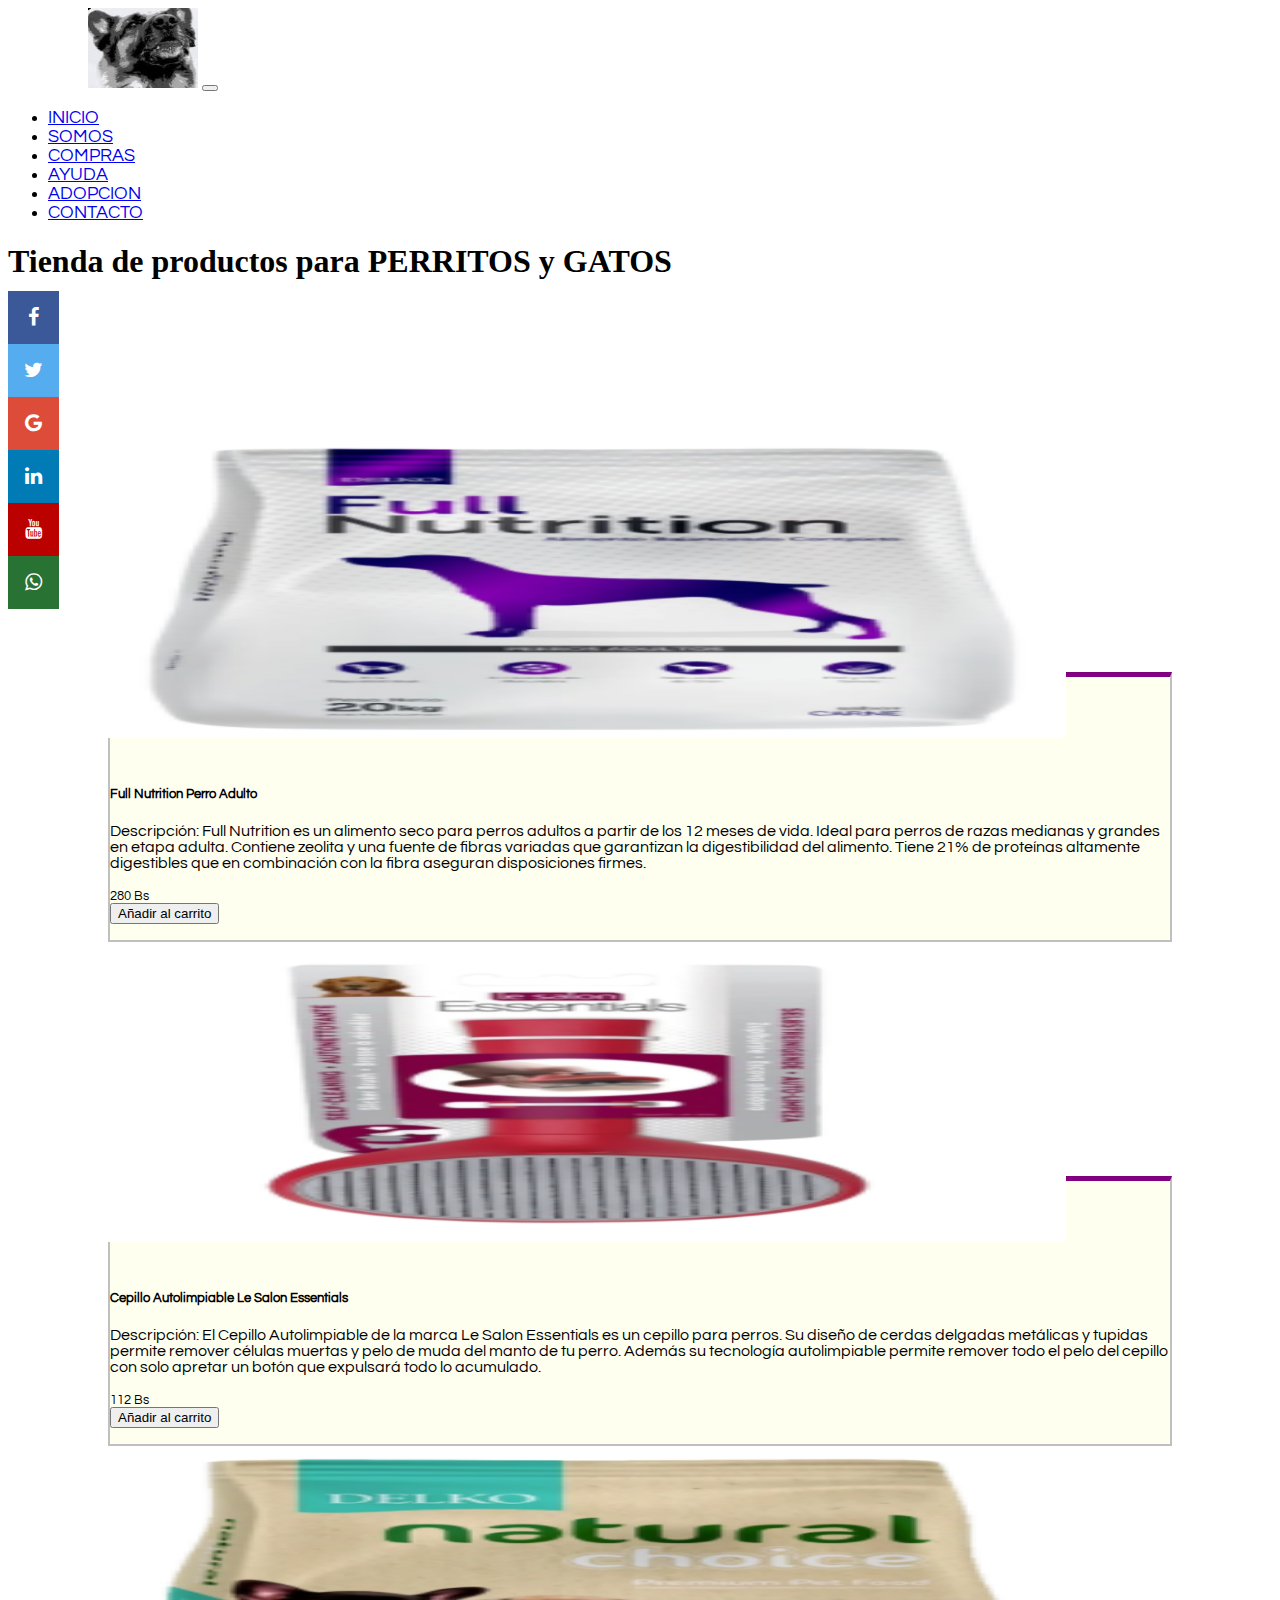
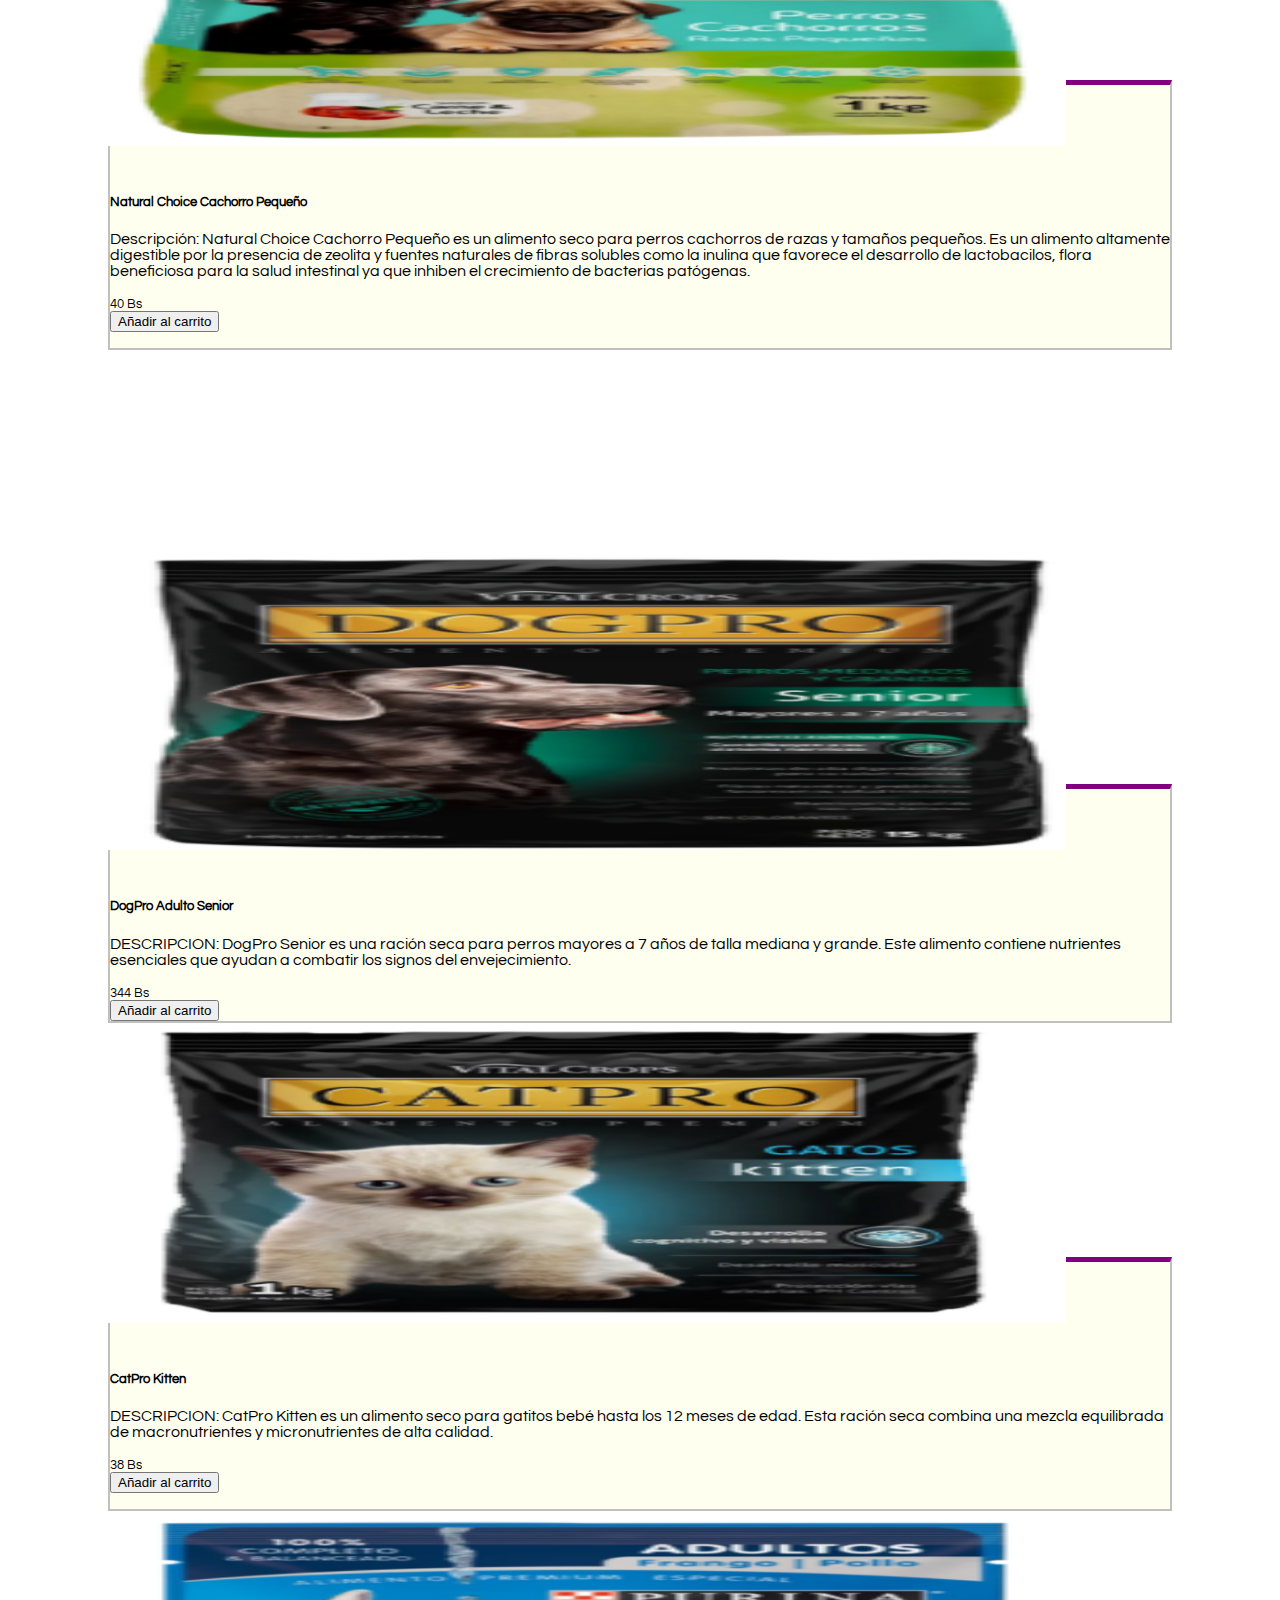
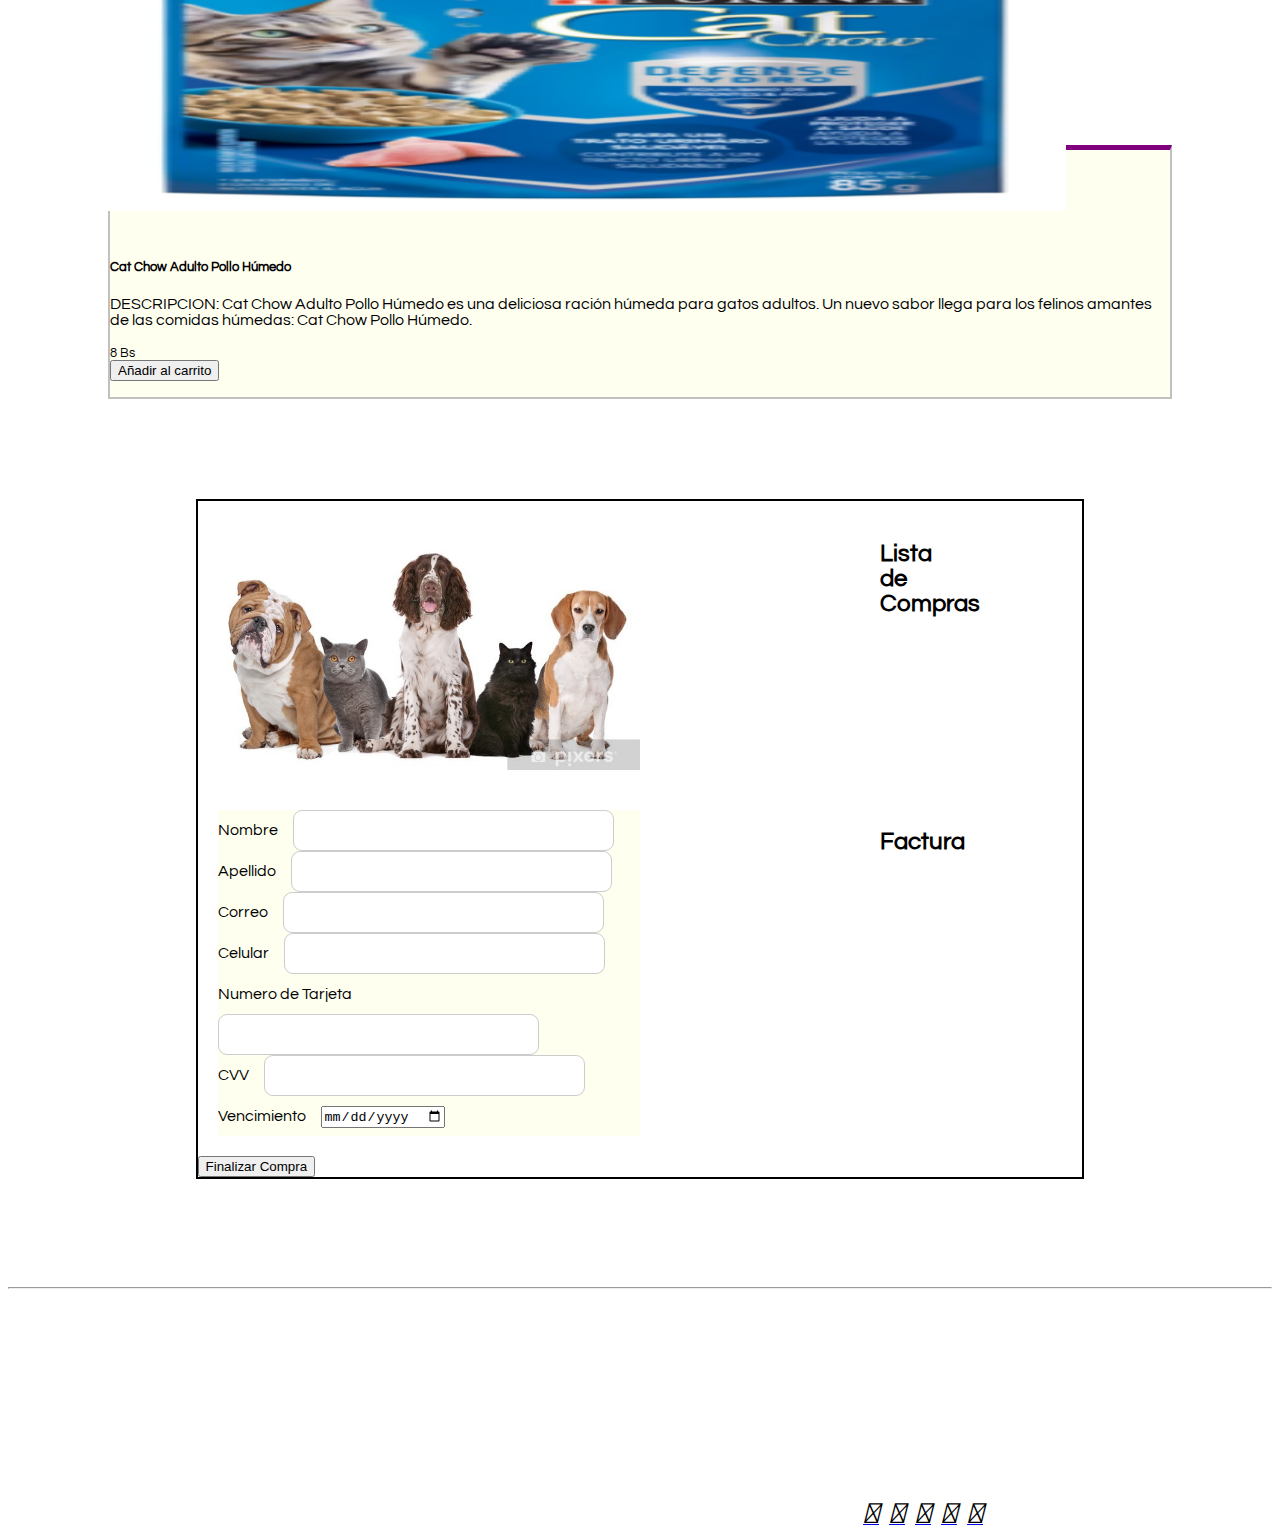
<file: index6.html>
<!DOCTYPE html>
<html lang="en">
  <head>
    <meta charset="UTF-8" />
    <meta http-equiv="X-UA-Compatible" content="IE=edge" />

    <meta name="viewport" content="width=device-width, initial-scale=1">
    <link rel="stylesheet"
      href="https://cdn.jsdelivr.net/npm/bootstrap@4.6.1/dist/css/bootstrap.min.css"
      integrity="sha384-zCbKRCUGaJDkqS1kPbPd7TveP5iyJE0EjAuZQTgFLD2ylzuqKfdKlfG/eSrtxUkn"
      crossorigin="anonymous"/>
    <link rel="stylesheet" href="estilos.css" />
    <link
      rel="stylesheet"
      href="https://cdnjs.cloudflare.com/ajax/libs/font-awesome/6.0.0-beta2/css/all.min.css"
      integrity="sha512-YWzhKL2whUzgiheMoBFwW8CKV4qpHQAEuvilg9FAn5VJUDwKZZxkJNuGM4XkWuk94WCrrwslk8yWNGmY1EduTA=="
      crossorigin="anonymous"
      referrerpolicy="no-referrer"/>

<link rel="stylesheet" href="https://cdnjs.cloudflare.com/ajax/libs/font-awesome/4.7.0/css/font-awesome.min.css">
    <link href="https://unpkg.com/aos@2.3.1/dist/aos.css" rel="stylesheet" />
     <link href="https://fonts.googleapis.com/css2?family=Questrial&display=swap" rel="stylesheet">
    <script src="https://unpkg.com/aos@2.3.1/dist/aos.js"></script>
    
    <title>REFUGIO UN NUEVO MEJOR "AMIGO"</title>

  </head>
   <body>
<div class="icon-bar">
  <a href="https://www.facebook.com/" class="facebook"><i class="fa fa-facebook"></i></a> 
  <a href="https://twitter.com/" class="twitter"><i class="fa fa-twitter"></i></a> 
  <a href="https://www.google.com/" class="google"><i class="fa fa-google"></i></a> 
  <a href="https://cl.linkedin.com/" class="linkedin"><i class="fa fa-linkedin"></i></a>
  <a href="https://www.youtube.com/" class="youtube"><i class="fa fa-youtube"></i></a> 
  <a href="https://wa.me/" class="whatsapp"><i class="fa fa-whatsapp"></i></a>
</div>
    <script>
      AOS.init();
    </script>
<nav class="navbar navbar-expand-lg navbar-light bg-light w-90 p-3 sticky-top">
  <img src="power/icono.png" class="logo">
  <button class="navbar-toggler" type="button" data-toggle="collapse" data-target="#navbarNavDropdown" aria-controls="navbarNavDropdown" aria-expanded="false" aria-label="Toggle navigation">
    <span class="navbar-toggler-icon"></span>
  </button>
  <div class="collapse navbar-collapse flex-row-reverse" id="navbarNavDropdown">
    <ul class="navbar-nav">
      <li class="nav-item">
        <a class="nav-link " href="index1.html">INICIO</a>
      </li>
      <li class="nav-item">
        <a class="nav-link" href="index3.html">SOMOS</a>
      </li>
      <li class="nav-item">
        <a class="nav-link" href="index6.html">COMPRAS</a>
      </li>
      <li class="nav-item">
        <a class="nav-link" href="index4.html">AYUDA</a>
      </li>
      <li class="nav-item">
        <a class="nav-link" href="index5.html">ADOPCION</a>
      </li>
      <li class="nav-item">
        <a class="nav-link" href="index2.html">CONTACTO</a>
      </li>
      
    </ul>
  </div>
</nav>

 <h1 class="text-center mt-5">Tienda de productos para PERRITOS y GATOS</h1>
    <br> </br>
    <section class="servicios">
        <div class="card-deck">
          <div class="card">
            <img src="power/11.png"  class="card-img-top card-imagen" style="height: 300px;" alt="..." />
            <div class="card-body">
              <h5 class="card-title">Full Nutrition Perro Adulto</h5>
              <p class="card-text">
                Descripción:
Full Nutrition es un alimento seco para perros adultos a partir de los 12 meses de vida. 

Ideal para perros de razas medianas y grandes en etapa adulta. 

Contiene zeolita y una fuente de fibras variadas que garantizan la digestibilidad del alimento. 

Tiene 21% de proteínas altamente digestibles que en combinación con la fibra aseguran disposiciones firmes.
              <p class="card-text">
            </p>
            <small class="text-muted">280 Bs</small><br>
            <button class="btn btn-primary mt-3" onclick="item1(1)">Añadir al carrito</button>
            </p>
			</div>
          </div>
          <div class="card">
            <img src="power/12.png" class="card-img-top card-imagen" style="height: 300px;" alt="..." />
            <div class="card-body">
              <h5 class="card-title">Cepillo Autolimpiable Le Salon Essentials</h5>
              <p class="card-text">
                Descripción:
El Cepillo Autolimpiable de la marca Le Salon Essentials es un cepillo para perros. 
Su diseño de cerdas delgadas metálicas y tupidas permite remover células muertas y pelo de muda del manto de tu perro. 
Además su tecnología autolimpiable permite remover todo el pelo del cepillo con solo apretar un botón que expulsará todo lo acumulado. 
              </p>
              <p class="card-text">
                <small class="text-muted">112 Bs</small><br>
            <button class="btn btn-primary mt-3" onclick="item2(2)">Añadir al carrito</button>
              </p>
            </div>
          </div>
          <div class="card">
            <img
              src="power/13.png"
              class="card-img-top card-imagen"
              style="height: 300px;"
              alt="..."
            />
            <div class="card-body">
              <h5 class="card-title">Natural Choice Cachorro Pequeño</h5>
              <p class="card-text">
                Descripción:
Natural Choice Cachorro Pequeño es un alimento seco para perros cachorros de razas y tamaños pequeños.
Es un alimento altamente digestible por la presencia de zeolita y fuentes naturales de fibras solubles 
como la inulina que favorece el desarrollo de lactobacilos, flora beneficiosa para la salud intestinal 
ya que inhiben el crecimiento de bacterias patógenas.
              </p>
              <p class="card-text">
                <small class="text-muted">40 Bs</small><br>
            <button class="btn btn-primary mt-3" onclick="item3(3)">Añadir al carrito</button>
              </p>
            </div>
          </div>
        </div>
		</section>
		<section class="servicios">
        <div class="card-deck">
          <div class="card">
            <img src="power/14.png"  class="card-img-top card-imagen" style="height: 300px;" alt="..." />
            <div class="card-body">
              <h5 class="card-title">DogPro Adulto Senior</h5>
              <p class="card-text">
                DESCRIPCION:
DogPro Senior es una ración seca para perros mayores a 7 años de talla mediana y grande.
Este alimento contiene nutrientes esenciales que ayudan a combatir los signos del envejecimiento.
 
              </p>
              <p class="card-text">
            </p>
            <small class="text-muted">344 Bs</small><br>
            <button class="btn btn-primary mt-3" onclick="item4(1)">Añadir al carrito</button>
            </div>
          </div>
          <div class="card">
            <img src="power/15.png" class="card-img-top card-imagen" style="height: 300px;" alt="..." />
            <div class="card-body">
              <h5 class="card-title">CatPro Kitten</h5>
              <p class="card-text">
                DESCRIPCION:
CatPro Kitten es un alimento seco para gatitos bebé hasta los 12 meses de edad. 
Esta ración seca combina una mezcla equilibrada de macronutrientes y micronutrientes de alta calidad.

              </p>
              <p class="card-text">
                <small class="text-muted">38 Bs</small><br>
            <button class="btn btn-primary mt-3" onclick="item5(2)">Añadir al carrito</button>
              </p>
            </div>
          </div>
          <div class="card">
            <img
              src="power/16.png"
              class="card-img-top card-imagen"
              style="height: 300px;"
              alt="..."
            />
            <div class="card-body">
              <h5 class="card-title">Cat Chow Adulto Pollo Húmedo</h5>
              <p class="card-text">
			  DESCRIPCION:
Cat Chow Adulto Pollo Húmedo es una deliciosa ración húmeda para gatos adultos.
Un nuevo sabor llega para los felinos amantes de las comidas húmedas: Cat Chow Pollo Húmedo. 

              </p>
              <p class="card-text">
                <small class="text-muted">8 Bs</small><br>
            <button class="btn btn-primary mt-3" onclick="item6(3)">Añadir al carrito</button>
              </p>
            </div>
          </div>
        </div>
      </section>

    <div class="containermaestro mb-5">
        <div class="carrito mb-1">
            <div class="image-car">
                <img src="power/17.jpg" class="cover" alt="">
            </div>
            <div class="contenedor p-5 pt-0">
                <h2 class="text-center">Lista de Compras</h2>
                <div class="supercarrito px-5">
                    <div id="compras">
  
                    </div>
                    <div id="totalcompras">
  
                    </div>
                </div>
            </div>
        </div>
        <div class="carrito mb-1">
            <div class="image-car">
                <form>
                    <div class="form-row">
                        <div class="form-group col-md-6">
                          <label for="inputEmail4">Nombre</label>
                          <input type="text" class="form-control" id="nombre">
                        </div>
                        <div class="form-group col-md-6">
                          <label for="inputPassword4">Apellido</label>
                          <input type="text" class="form-control" id="apellido">
                        </div>
                      </div>
                    <div class="form-row">
                      <div class="form-group col-md-6">
                        <label for="inputEmail4">Correo</label>
                        <input type="email" class="form-control" id="correo">
                      </div>
                      <div class="form-group col-md-6">
                        <label for="inputEmail4">Celular    </label>
                        <input type="number" class="form-control" id="celular">
                      </div>
                    </div>
                    <div class="form-group">
                      <label for="inputAddress">Numero de Tarjeta</label>
                      <input type="number" class="form-control" id="tarjeta" placeholder="">
                    </div>
                    <div class="form-row">
                        <div class="form-group col-6">
                            <label for="inputAddress2">CVV</label>
                            <input type="number"class="form-control" id="cvv" placeholder="">
                          </div>
                          <div class="form-group col-6">
                              <label for="inputAddress2">Vencimiento</label>
                              <input type="date"class="form-control" id="fecha" placeholder="">
                            </div>
                      </div>
                    
                  </form>
            </div>
            <div class="contenedor p-5 pt-0">
                <h2 class="text-center">Factura</h2>
                <div class="supercarrito px-5">
                    <div id="factura">
  
                    </div>
                </div>
            </div>
        </div>
        <div class="botonx text-center mb-3">
          <button class="btn btn-primary mt-3" onclick="finish()">Finalizar Compra</button>
        </div>
    </div>
  
      <script>
          var total=0;
          var i6=0;
          var i1=0;
          var i2=0;
	      var i3=0;
		  var i4=0;
		  var i5=0;
			
			
        function compras() {
            document.getElementById("compras").innerHTML="";
            if(i1>0) {
                var x="Dsiturbed"
                document.getElementById("compras").innerHTML+="<p>Full Nutrition Perro Adulto</p><p>Cantidad: "+i1+"</p>";
            }
            if(i2>0) {
                document.getElementById("compras").innerHTML+="<p>Cepillo Autolimpiable Le Salon Essentials</p><p>Cantidad: "+i2+"</p>";
            }
            if(i3>0) {
                document.getElementById("compras").innerHTML+="<p>Natural Choice Cachorro Pequeño</p><p>Cantidad: "+i3+"</p>";
            }
			if(i4>0) {
                document.getElementById("compras").innerHTML+="<p>DogPro Adulto Senior</p><p>Cantidad: "+i4+"</p>";
            }
			if(i5>0) {
                document.getElementById("compras").innerHTML+="<p>CatPro Kitten</p><p>Cantidad: "+i5+"</p>";
            }
			if(i6>0) {
                document.getElementById("compras").innerHTML+="<p>Cat Chow Adulto Pollo Húmedo</p><p>Cantidad: "+i6+"</p>";
            }
        }
        function item1(x) {
            total+=280
            document.getElementById("totalcompras").innerHTML="<p>Total Compra: "+total+" Bs</p>";
            i1+=1;
        }
        function item2(x) {
            total+=112
            document.getElementById("totalcompras").innerHTML="<p>Total Compra: "+total+" Bs</p>";
            i2+=1;
            compras();
        }
        function item3(x) {
            total+=40 
            document.getElementById("totalcompras").innerHTML="<p>Total Compra: "+total+" Bs</p>";
            i3+=1;
            compras();
        }
		function item4(x) {
            total+=344 
            document.getElementById("totalcompras").innerHTML="<p>Total Compra: "+total+" Bs</p>";
            i4+=1;
            compras();
        }
		function item5(x) {
            total+=38
            document.getElementById("totalcompras").innerHTML="<p>Total Compra: "+total+" Bs</p>";
            i5+=1;
            compras();
        }
		function item6(x) {
            total+=8
            document.getElementById("totalcompras").innerHTML="<p>Total Compra: "+total+" Bs</p>";
            i6+=1;
            compras();
        }
	
          function finish() {
            document.getElementById("factura").innerHTML="";
                document.getElementById("factura").innerHTML+="<p>Datos de comprador</p>";
                document.getElementById("factura").innerHTML+="<p>Nombre: "+document.getElementById('nombre').value+"</p>";
                document.getElementById("factura").innerHTML+="<p>Apellido: "+document.getElementById('apellido').value+"</p>";
                document.getElementById("factura").innerHTML+="<p>Correo electronico: "+document.getElementById('correo').value+"</p>";
                document.getElementById("factura").innerHTML+="<p>Numero de Contacto: "+document.getElementById('celular').value+"</p>";
                document.getElementById("factura").innerHTML+="<p>Numero de Tarjeta: "+document.getElementById('tarjeta').value+"</p>";
                document.getElementById("factura").innerHTML+="<p>CVV: "+document.getElementById('cvv').value+"</p>";
                document.getElementById("factura").innerHTML+="<p>Fecha de compra: "+document.getElementById('fecha').value+"</p>";
                if(i1>0) {
                    document.getElementById("factura").innerHTML+="<p>Full Nutrition Perro Adulto</p><p>Cantidad: "+i1+"</p>";
                }
                if(i2>0) {
                document.getElementById("factura").innerHTML+="<p>Cepillo Autolimpiable Le Salon Essentials</p><p>Cantidad: "+i2+"</p>";
                }
                if(i3>0) {
                    document.getElementById("factura").innerHTML+="<p>Natural Choice Cachorro Pequeño</p><p>Cantidad: "+i3+"</p>";
                }
				if(i4>0) {
                    document.getElementById("factura").innerHTML+="<p>DogPro Adulto Senior</p><p>Cantidad: "+i4+"</p>";
                }
				if(i5>0) {
                    document.getElementById("factura").innerHTML+="<p>CatPro Kitten</p><p>Cantidad: "+i5+"</p>";
                }
				if(i6>0) {
                    document.getElementById("factura").innerHTML+="<p>Cat Chow Adulto Pollo Húmedo</p><p>Cantidad: "+i6+"</p>";
                }
                document.getElementById('factura').innerHTML+="<p>TOTAL DE LA COMPRA: "+total+" Bs.</p>";

          }
          
      </script>

 <!-- Footer -->
    <footer class="footer-copyright text-center py-3 bg-dark b2">
      <br>
      <div class="container-fluid text-center text-md-left">
        <div class="row">
          <div class="offset-1 col-md-5 mt-md-0 mt-3">
            <h5 class="text-uppercase b1">REFUGIO UN NUEVO MEJOR AMIGO</h5>
            <p class="b1">
            Sin fines de lucro dedicado al rescate de perros y gatos y otros.
            </p>
          </div>
          <hr class="clearfix w-100 d-md-none pb-3" />
          <div class="offset-1 col-md-2 mb-md-0 mb-3">
            <h5 class="b11">CONOCENOS</h5>
            <ul class="list-unstyled">
              <li>
                <a href="index2.html" class="b">Información</a>
              </li>
              
              <li>
                <a href="index.html" class="b">Inicio</a>
              </li>
            </ul>
          </div>
          <div class="offset-1 col-md-2 mb-md-0 mb-3 ">
            <h5 class="b11">AYUDA</h5>

            <ul class="list-unstyled">
              <li>
                <a href="somos.html" class="b">Somos</a>
              </li>
              <li>
                <a href="contacto.html" class="b">Contactos</a>
              </li>

            </ul>
          </div>
        </div>
      </div>
      <div class="footer-copyright  py-3 bg-dark">
        <a href="https://www.mancachigomez@gmail.com " class="left b" >S.A.Mancachi.ltda</a>
        <a href="https://www.facebook.com/"><i class="fab fa-facebook i1"></i></a>
        <a href="https://wa.me/"><i class="fab fa-whatsapp i1"></i></a>
        <a href="https://www.youtube.com/"><i class="fab fa-youtube i1"></i></a>
        <a href="https://www.google.com/"><i class="fas fa-envelope i1"></i></a>
        <a href="https://twitter.com/"><i class="fab fa-twitter i1"></i></a>
      </div>

    </footer>
    <script
      src="https://cdn.jsdelivr.net/npm/jquery@3.5.1/dist/jquery.slim.min.js"
      integrity="sha384-DfXdz2htPH0lsSSs5nCTpuj/zy4C+OGpamoFVy38MVBnE+IbbVYUew+OrCXaRkfj"
      crossorigin="anonymous"
    ></script>
    <script
      src="https://cdn.jsdelivr.net/npm/bootstrap@4.6.1/dist/js/bootstrap.bundle.min.js"
      integrity="sha384-fQybjgWLrvvRgtW6bFlB7jaZrFsaBXjsOMm/tB9LTS58ONXgqbR9W8oWht/amnpF"
      crossorigin="anonymous"
    ></script>
 </body>
 </html>
</file>
<file: estilos.css>
.header {
    height: 100vh;
    display: flex;
    align-items: center;
}
.banner {
    position: absolute;
    left: 10%;
    top: 40%;
    z-index: 10;
}

.header-content {
    text-align: center;
    display: inline-block;
    align-items: center;
    color: ivory;
}
.gal {
    height: 80vh;
    width: 87%;
   margin-left: 78px;
} 
.g{
    margin-left: 130px;
} 
.g2{
    margin-right: 130px;

} 
.cover1 {
    width: 100%;
    height: 100%;
}

.cover {
    width: 100%;
    height: 100%;
}
.cover22 {
    width: 100%;
    height: 100%;
}
.cover2 {
    background-size: cover;
    width: 100%;
    height: 80%;
}

.slide-banner {
    height: 85vh;
}

.g21{
    font-family: 'Questrial', sans-serif;
    margin-left: 30px;
    font-size: 20px;
    margin-top: 5px;
}
.g3{
    font-family: 'Questrial', sans-serif;
    font-size: 30px;
    margin-left: 30px;
    margin-top: 25px;
}
.gal1{
    width: 400px;
    height: 380px;
    margin-left: -20px;
    padding: 20px;
}


section {
    padding: 50px;
}

.about-p {
    text-align: center;
    display: flex;
    align-items: center;
}


.products {
    background-color: silver;
}

.card {
    justify-content: center;
    align-items: center;
    border: none;

}
.ss{
    width: 400px;
}

.card-body {
    font-family: 'Questrial', sans-serif;
    background-color: ivory;

}
.card-title{
    margin-top: 30px;
}


/*hiddenx*/
.img-hiddenx {
    display: inline-block;
    position: relative;
}
.img-hiddenx > div {
    position: absolute;
    top: 0;
    left: 0;
    z-index: -1;
    margin: 0;
    padding: 50px;
}

.hiddenx:hover {
    opacity: 0.09;
    transition: opacity 1000ms;
}
.logo{
    width: 110px;
    height: 80px;
    margin-left: 80px;
}
a{
    font-size: 18px;
    font-family: 'Questrial', sans-serif;
}
li{
    margin-right: 50px;
}
.p{
    padding: 50px;
}
.center{
    text-align: center;
    padding: 20px;
    font-family: 'Questrial', sans-serif;
}
.center2{
    text-align: center;
    padding: 25px;
    font-family: 'Questrial', sans-serif;
}
.c22{
    background: red;
    border: 0px;
}
.c22:hover{
    background: #3753FF;
}
.center1{
    text-align: center;
    padding: 10px;
    font-family: 'Questrial', sans-serif;
}
.navbar-nav .nav-item:hover .nav-link {
    color: #E52A2A;
}
div.carousel-inner div.carousel-item::before {
    position: absolute;
    left: 0;
    right: 0;
    top: 0;
    bottom: 0;
    background-color: #2121218c;
    content: "";
}
.parrafo{
    color: black;
    margin-left: 210px;
    margin-right: 210px;
    padding: 25px;
    font-size: 20px;
    text-align: justify;
}
.i{
    margin-left: 400px;
    width: 600px;
    height: 400px;
    padding: 40px;
}
.i11{
    margin-left: 300px;
    width: 700px;
    height: 400px;
    padding: 20px;
}
h2{
    font-family: 'Questrial', sans-serif;
    margin-left: 240px;
    margin-right: 240px;

        }
.gp{
    font-size: 70px;
    padding: 3px;
    color: #F51515;
}

.icon-bar {
  position: fixed;
  top: 50%;
  -webkit-transform: translateY(-50%);
  -ms-transform: translateY(-50%);
  transform: translateY(-50%);
}

.icon-bar a {
  display: block;
  text-align: center;
  padding: 16px;
  transition: all 0.3s ease;
  color: white;
  font-size: 20px;
}

.icon-bar a:hover {
  background-color: #000;
}

.facebook {
  background: #3B5998;
  color: white;
}

.twitter {
  background: #55ACEE;
  color: white;
}

.google {
  background: #dd4b39;
  color: white;
}

.linkedin {
  background: #007bb5;
  color: white;
}

.youtube {
  background: #bb0000;
  color: white;
}
.whatsapp {
  background: #287233;
  color: white;
}

.content {
  margin-left: 75px;
  font-size: 30px;
}
.left{
    margin: 350px;
}
.b{
    color: #FFFFFF;
    text-decoration: none;
}
.b2{
    color: #FFFFFF;
}
.b11{
   font-family: 'Questrial', sans-serif;
}
.b1{
    font-family: 'Questrial', sans-serif;
}
.men{
    font-family: 'Questrial', sans-serif;
}
.b:hover{
    text-decoration: none;
    color: #E52A2A;
}
.d1{
    padding: 6px;
}

.i1 {
    font-size: 30px;
    padding: 3px;
    color: black;
    
    }
.i1:hover{
    color: #E52A2A;
}
.ga{
    width: 300px;
    height: 350px;
    margin-left: 200px;
}
.ga:hover{
    background: #E52A2A;
    padding: 2px;        
}
.ga1{
   width: 300px;
    height: 350px;
    margin-left: 50px; 
}
.ga1:hover{
    background: #E52A2A;
    padding: 2px;        
}

section {
    padding: 100px;
}

.about-p {
    text-align: center;
    display: flex;
    align-items: center;
}


.products {
    background-color: silver;
}

.card {
    justify-content: center;
    align-items: center;
    border: none;

}

.card-imagen {
    width: 90%;
    margin-bottom: -70px;
    z-index: 10;
    height: 200px;
}
.card-body {
    border: 2px solid silver;
    border-top: 5px solid purple;
    background-color: ivory;
    padding-top: 80px;
}

/*hiddenx*/
.img-hiddenx {
    display: inline-block;
    position: relative;
}
.img-hiddenx > div {
    position: absolute;
    top: 0;
    left: 0;
    z-index: -1;
    margin: 0;
    padding: 50px;
}

.hiddenx:hover {
    opacity: 0.09;
    transition: opacity 1000ms;
}


.page-footer a {
    color: white;
}

.page-footer li i {
    font-size: 50px;
}

.footer-icons a {
    color: black;
}
.footer-icons a:hover {
    color: blue;
}

/* carrito */

.containermaestro {
    border: 2px solid black;
    width: 80%;
    margin: 0 auto;
}
.carrito {
    margin: 0 auto;
    
    display: flex;
    padding: 20px;
}
.image-car {
    flex-basis: 50%;
}
.contenedor {
    flex-basis: 50%;
}

.supercarrito {
    background-color: ivory;
}
.com{
    width: 400px;
    margin-left: 480px;
}
.bb1{
    margin-left: 100px;
    background: red;
    border: 0px;
}
.bb11{
    margin-left: 120px;
    background: red;
    border: 0px;
}
.bb1:hover{
    background: #3753FF;
}
.bb11:hover{
    background: #3753FF;
}
.hh{
    font-size: 25px;
}
.bbb{
    background: red;
    border: 0px;
}
.bbb:hover{
    background: #3753FF;
}
/* carrito */
.containermaestro {
    border: 2px solid black;
    width: 70%;
    margin: 0 auto;
    font-family: 'Questrial', sans-serif;
}
.carrito {
    margin: 0 auto;
    color: black;
    display: flex;
    padding: 20px;
}
.image-car {
    flex-basis: 80%;
    background: ivory;
}
.contenedor {
    width:  50%;
}
.le{
    margin-left: 50px;
    width: 300px;
    font-family: 'Questrial', sans-serif;
}
.le1{
    margin-left: 120px;
    width: 200px;
    font-family: 'Questrial', sans-serif;
}
.supercarrito {
    background-color: ivory;
}
input[type=text], input[type=email], input[type=number],select, textarea {
    width: 70%;
    padding: 12px;
    border: 1px solid #ccc;
    border-radius: 9px;
    resize: vertical;
}
input[type=radio] {
width: 10%;
  padding: 5px;
  border: 1px solid #ccc;
  resize: vertical;
}

input[type=password] {
  width: 70%;
  padding: 15px;
  border: 1px solid #ccc;
  resize: vertical;
}
label {
  padding: 12px 12px 12px 0;
  display: inline-block;
}
input[type=submit],  input[type=reset]{
  background-color: #EA2923;
  color: white;
  padding: 12px 20px;
  border: none;
  border-radius: 4px;
  cursor: pointer;
  float: right;
  margin-left: 10px;
}

input[type=submit]:hover, input[type=reset]:hover {
  background-color: #747687;
}


.col-251 {
  float: left;
  width: 45%;
  margin-left: 0px;
}
.col-252 {
  float: left;
  width: 50%;
  margin-left: 0px;
}

.col-751 {
  width: 70%;
  margin-top: 6px;
  margin-left: 250px;
}
.col-752 {
  width: 90%;
  margin-top: 6px;
  margin-left: 200px;
}
.col-501 {
  width: 50%;
  padding: 15px;
}
.col51{
    margin-left: 10px;
    margin: 10px;
    margin-right: 10px;
}
.fila1:after {
  content: "";
  display: table;
  clear: both;
}
.fila2{
    margin-right: 50px;
}
.fila1{
     margin-right: 50px;
}
.section1{
    background: #FFEDED;
    margin-left: 400px;
    margin-right: 400px;
    height: 750px;
}
.section2{
    background: #FFEDED;
    margin-left: 400px;
    margin-right: 400px;
    height: 400px;
}



@media (max-width: 700px) {
    .containermaestro {
    border: 2px solid black;
    width: 85%;
    margin: 0 auto;
    font-family: 'Questrial', sans-serif;
}
.carrito {
    margin: 0 auto;
    color: black;
    display: flex;
}
.contenedor {
    width:  400px;
}
.le{
    margin-left: 0px;
    width: 150px;
    font-size: 22px;
    text-align: center;
    font-family: 'Questrial', sans-serif;
}
.le1{
    margin-left: 0px;
    font-size: 22px;
    width: 10px;
    font-family: 'Questrial', sans-serif;
}
.supercarrito {
    text-align: left;
    background-color: ivory;
    font-size: 12px;
    width: 10px;
}
.com{
    margin-left: 43px;
}
    .cover22{
        width: 160px;
    }
    .section1{
        margin-left: 20px;
        margin-right: 20px;
        margin: 20px;
        height: 800px;
        }
        .section2{
        margin-left: 20px;
        margin-right: 20px;
        margin: 20px;
        height: 450px;
        }

        .col-751 {
            margin-left: 150px;
        }
        .col-251 {
            margin-left: 40px;
        }
        input[type=submit],  input[type=reset]{

margin: 6px;
}

        .col51{
          margin-right: 25px;
          padding: 20px;
}
        .col501{
            margin-left: 30px;
            margin-right: 60px;
        }
        .df{
            margin-top: 10px;
        }
    .ga{
    width: 300px;
    height: 350px;
    margin-left: 10px;
    }
    .left{
    margin: 80px;
    }
    
    .logo{
        margin-left: 10px;
    }
   .p{
        margin-right: 50px;
        padding: 3px;
   }
   .t1{
    margin: 20px;
   }
    .parrafo{

        margin: 25px;
        font-size: 15px;
        text-align: justify;
    }
    .i{
         margin-left: 75px;
        width: 350px;
        height: 250px;
        padding: 10px;
    }
    .i11{
         margin-left: 75px;
        width: 350px;
        height: 250px;
        padding: 10px;
    }
    h2{
        margin-left: 30px;
         margin-right: 30px;
         text-align: center;
    }
    .b1{
        margin-right: 50px;
    }
    .b11{
           margin-right: 40px;
    }
    .cover {
        width: 400px;
        height: 350px;
        }
    section {
    padding: 40px;
    }
    .card-deck {
    padding-left: 15px;
    }
    .slide-banner {
    height: 40vh;
}
.gal {
    height: 60vh;
    width: 92%;
   margin-left: 20px;
} 
.g{
    margin-left: 30px;
} 
.g2{
    margin-right: 30px;

} 



}
</file>
<file: estilos2.css>
.container1{
    margin-left: 15;
    margin-right: 15;
    margin-bottom: 10;
    display: grid;
    grid-template-columns: repeat(3, 1fr);
    gap: 2em;
    grid-template-rows: minmax(100px auto);
}   

.container1 div{
    background: #ff40a0;
    padding:30px;
    
}
.container1 div:hover{
    border: 2px solid white;
}
</file>
